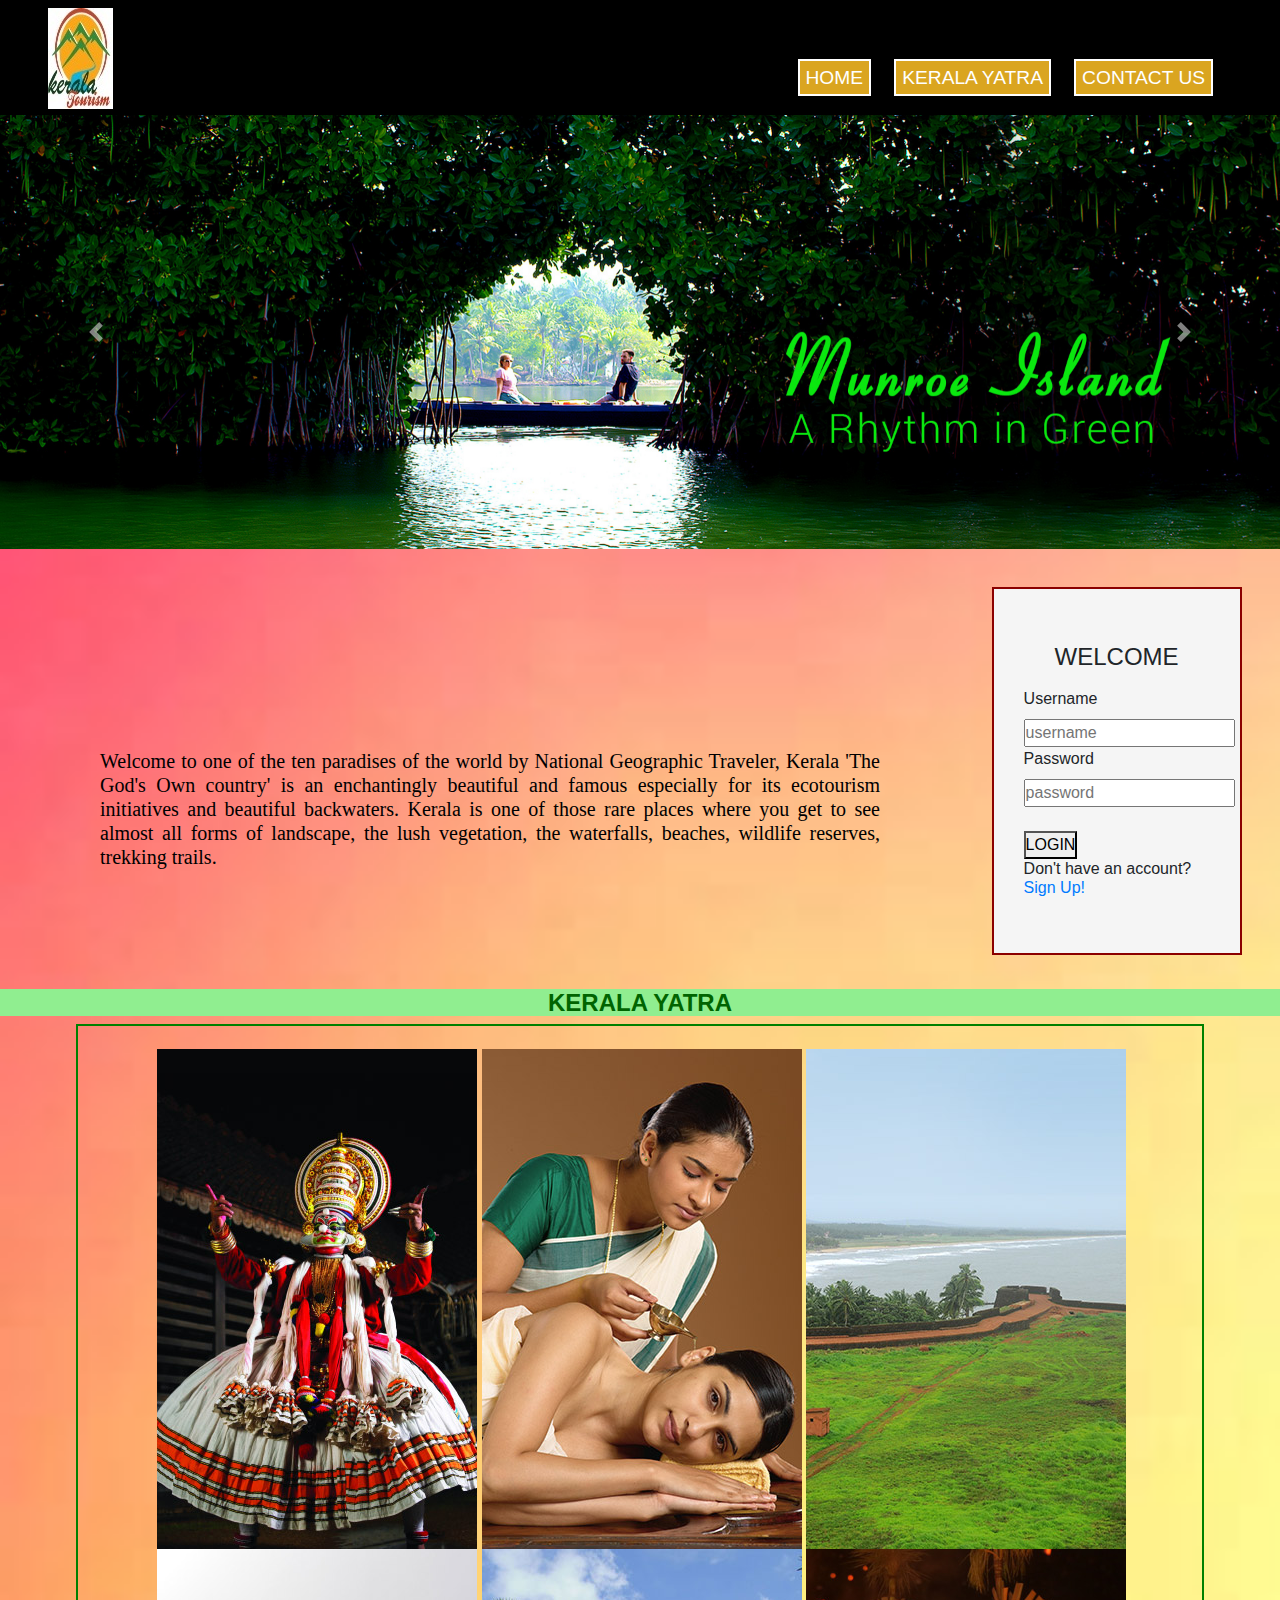
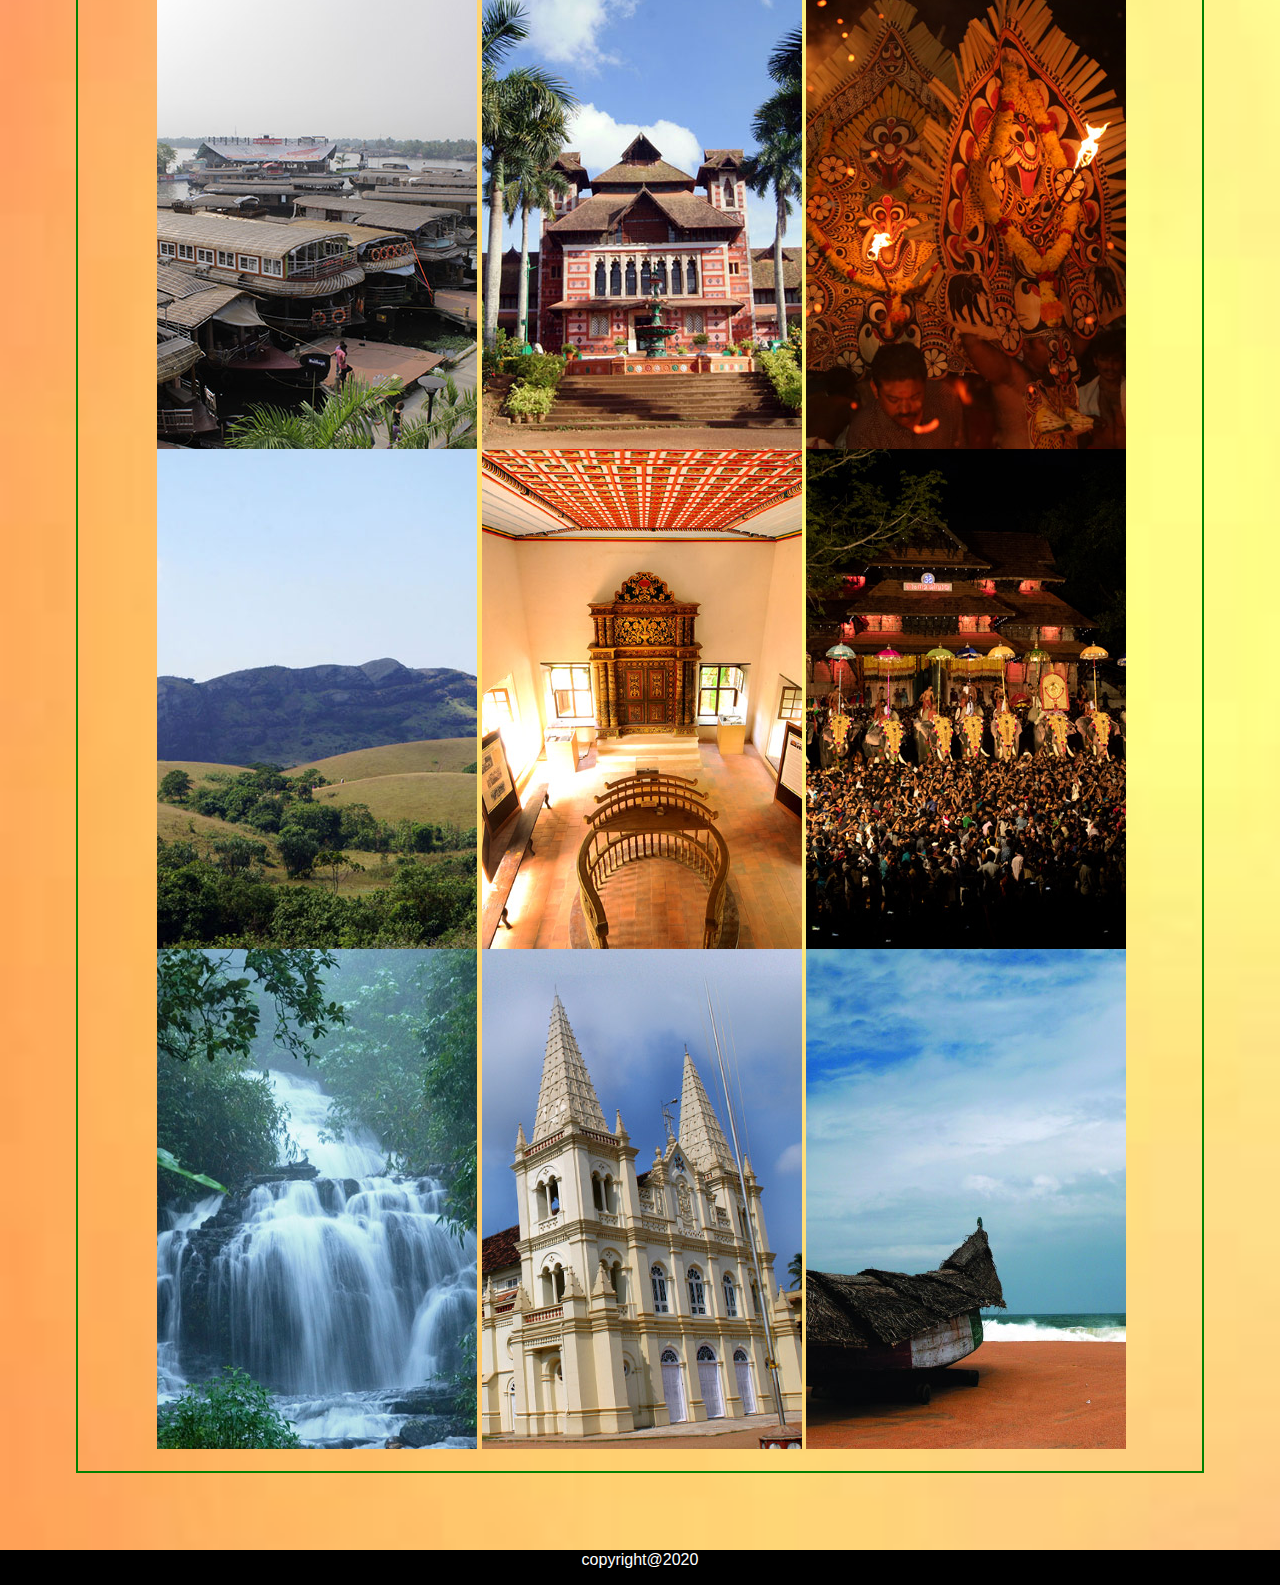
<file: index.html>
<!DOCTYPE html>
<html lang="en">
<head>
    <title>Welcome to Kerala Tourism</title>
    <link rel="stylesheet" href="style.css">
    <script src="https://code.jquery.com/jquery-3.4.1.slim.min.js" integrity="sha384-J6qa4849blE2+poT4WnyKhv5vZF5SrPo0iEjwBvKU7imGFAV0wwj1yYfoRSJoZ+n" crossorigin="anonymous"></script>
    <script src="https://cdn.jsdelivr.net/npm/popper.js@1.16.0/dist/umd/popper.min.js" integrity="sha384-Q6E9RHvbIyZFJoft+2mJbHaEWldlvI9IOYy5n3zV9zzTtmI3UksdQRVvoxMfooAo" crossorigin="anonymous"></script>
    <link rel="stylesheet" href="https://stackpath.bootstrapcdn.com/bootstrap/4.4.1/css/bootstrap.min.css" integrity="sha384-Vkoo8x4CGsO3+Hhxv8T/Q5PaXtkKtu6ug5TOeNV6gBiFeWPGFN9MuhOf23Q9Ifjh" crossorigin="anonymous">
    <script src="https://stackpath.bootstrapcdn.com/bootstrap/4.4.1/js/bootstrap.min.js" integrity="sha384-wfSDF2E50Y2D1uUdj0O3uMBJnjuUD4Ih7YwaYd1iqfktj0Uod8GCExl3Og8ifwB6" crossorigin="anonymous"></script>
</head>
<body>
  <header>
        <img src="home cover/KT-Logo.jpg" alt="">
        <div class="headtag">
            <a href="#">HOME</a>
            <a href="#">KERALA YATRA</a>
            <a href="#">CONTACT US</a>
        </div>
  </header>
  <div id="carouselExampleControls" class="carousel slide" data-ride="carousel">
        <div class="carousel-inner">
          <div class="carousel-item active">
            <img src="home cover/1920x650-20202.jpg" class="d-block w-100" alt="...">
          </div>
          <div class="carousel-item">
            <img src="home cover/bekal-1920x650.jpg" class="d-block w-100" alt="...">
          </div>
          <div class="carousel-item">
            <img src="home cover/kakkathuruth-1920x650.jpg" class="d-block w-100" alt="...">
          </div>
        </div>
        <a class="carousel-control-prev" href="#carouselExampleControls" role="button" data-slide="prev">
          <span class="carousel-control-prev-icon" aria-hidden="true"></span>
          <span class="sr-only">Previous</span>
        </a>
        <a class="carousel-control-next" href="#carouselExampleControls" role="button" data-slide="next">
          <span class="carousel-control-next-icon" aria-hidden="true"></span>
          <span class="sr-only">Next</span>
        </a>
  </div>

  <body background="home cover/PC3.jpg">

<!-- home content and login page starts here -->
  <form action="about.html" onsubmit="return formvalidation1()">
    <div class="input1">
        <div class="loginpg">
        <br>
        <h4>WELCOME</h4>
        <label>Username</label>
        <br>
        <input type="text" placeholder="username" id="name" required>
        <br>
        <label>Password</label>
        <br>
        <input type="password" placeholder="password" id="psd" required>
        </div>
        <br>
        <div id="login">
        <button id="submit ">LOGIN</button>
        <br>
        </div>
        <h6>Don't have an account? <a href="page2.html">Sign Up!</a></h6>
    </div>
    </form>

    <script src="form.js"></script>
  </body>
<!-- Content starts here for home page -->
      <div class="para">
        <h5>Welcome to one of the ten paradises of the world by National Geographic Traveler, Kerala 'The God's Own country' is an enchantingly beautiful and famous especially for its ecotourism initiatives and beautiful backwaters. Kerala is one of those rare places where you get to see almost all forms of landscape, the lush vegetation, the waterfalls, beaches, wildlife reserves, trekking trails.</h5>
      </div>  

<!-- Content ends here for home page  --> 
<!-- home content and login page ends here -->

      <div class="subheading1">
        <h4>KERALA YATRA</h4>
      </div>
        <div class="container">
        <div class="row">
        <div class="kyimages"> 
            <img src="K.yatra/ARTS.jpg"alt="">
            <img src="K.yatra/AYURVEDA.jpg" alt="">
            <img src="K.yatra/FORTS.jpg" alt="">
            <img src="K.yatra/HOUSEBOATS LINED UP IN BACKWATERS.jpg" alt="">
            <img src="K.yatra/NAPIER MUSEUM.jpg" alt="">
            <img src="K.yatra/PADAYANI.jpg" alt="">
            <img src="K.yatra/PANORAMIC VIEW OF WAGAMON.jpg" alt="">
            <img src="K.yatra/MONUMENTS.jpg" alt="">
            <img src="K.yatra/POORAM.jpg" alt="">
            <img src="K.yatra/WATERFALLS.jpg" alt="">
            <img src="K.yatra/PILGRIM CENTRES.jpg" alt="">
            <img src="K.yatra/BEACH.jpg" alt="">
            <a href="#"></a>
        </div>
        </div>
        </div>
      
      <footer>
        <h3>copyright@2020</h3>
      </footer>  
</body>
</html>
</file>
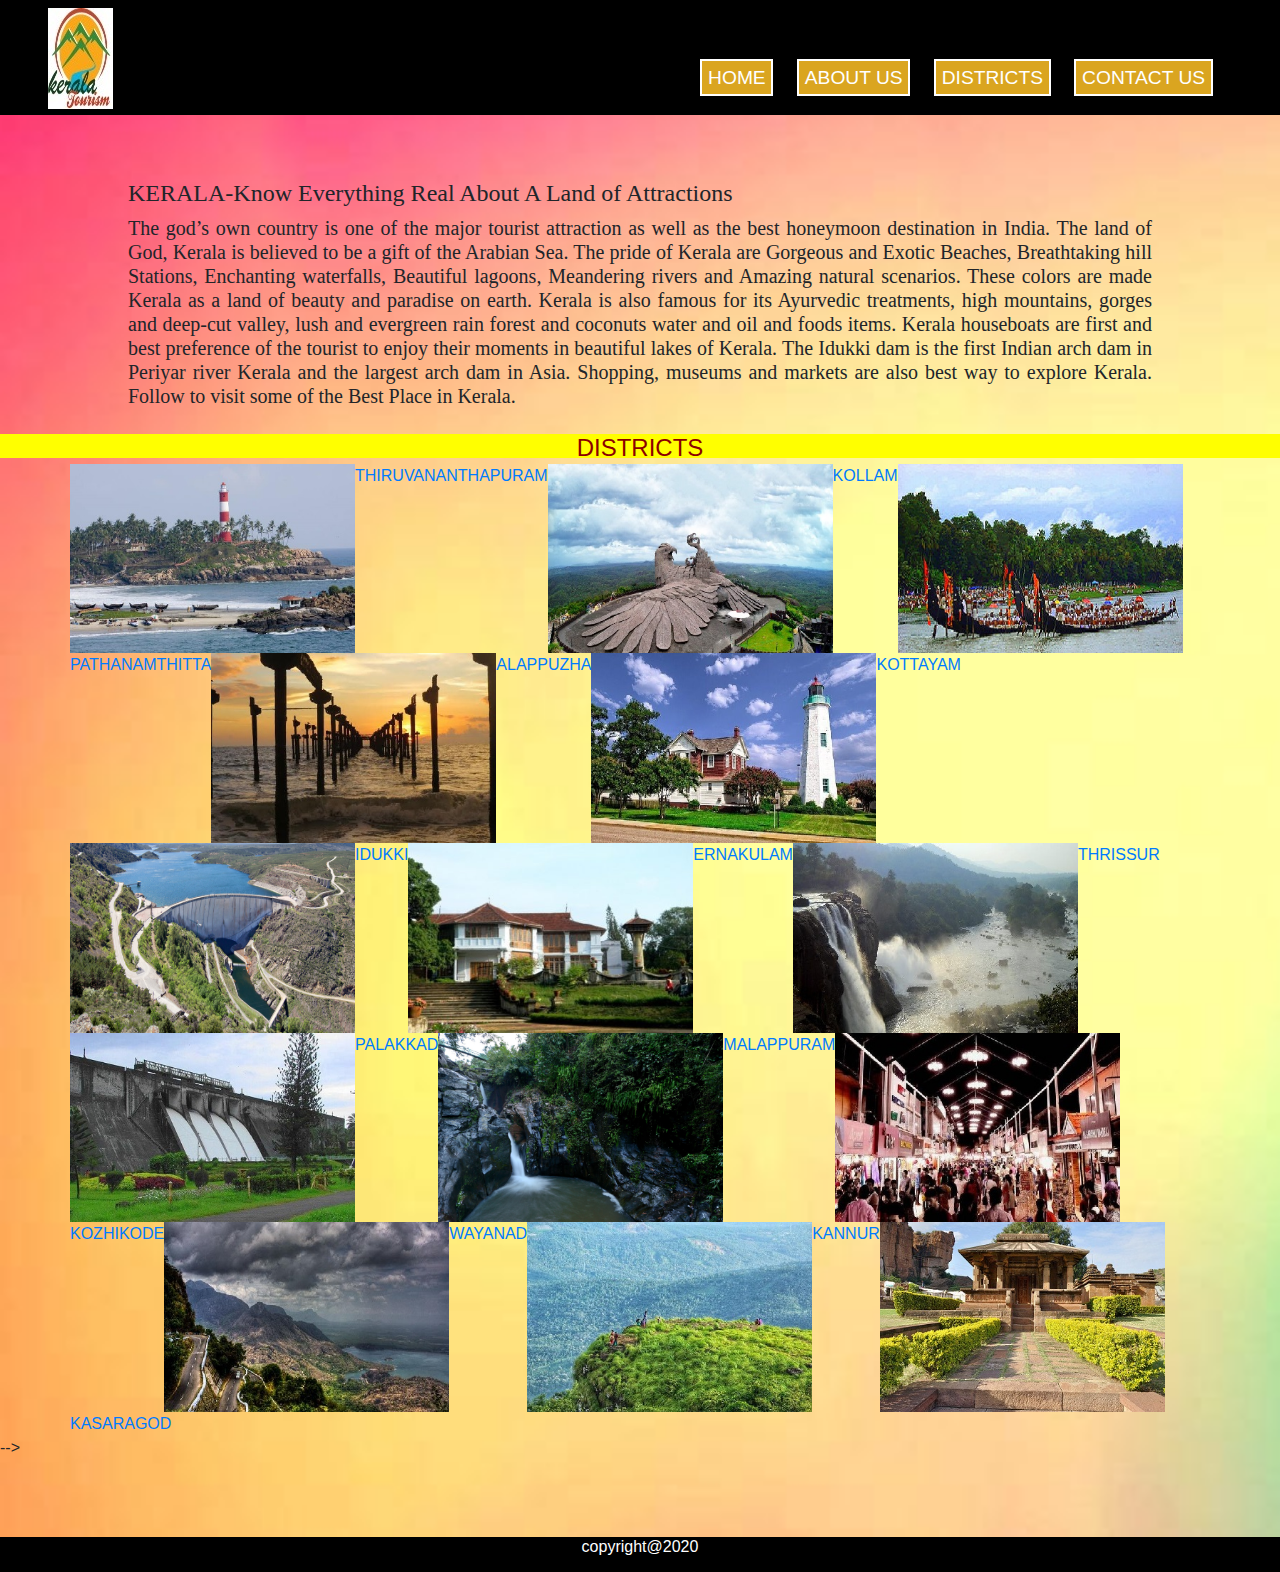
<file: about.html>
<!DOCTYPE html>
<html lang="en">
<head>
    <title>Welcome to Kerala Tourism</title>
    <link rel="stylesheet" href="style.css">
    <script src="https://code.jquery.com/jquery-3.4.1.slim.min.js" integrity="sha384-J6qa4849blE2+poT4WnyKhv5vZF5SrPo0iEjwBvKU7imGFAV0wwj1yYfoRSJoZ+n" crossorigin="anonymous"></script>
    <script src="https://cdn.jsdelivr.net/npm/popper.js@1.16.0/dist/umd/popper.min.js" integrity="sha384-Q6E9RHvbIyZFJoft+2mJbHaEWldlvI9IOYy5n3zV9zzTtmI3UksdQRVvoxMfooAo" crossorigin="anonymous"></script>
    <link rel="stylesheet" href="https://stackpath.bootstrapcdn.com/bootstrap/4.4.1/css/bootstrap.min.css" integrity="sha384-Vkoo8x4CGsO3+Hhxv8T/Q5PaXtkKtu6ug5TOeNV6gBiFeWPGFN9MuhOf23Q9Ifjh" crossorigin="anonymous">
    <script src="https://stackpath.bootstrapcdn.com/bootstrap/4.4.1/js/bootstrap.min.js" integrity="sha384-wfSDF2E50Y2D1uUdj0O3uMBJnjuUD4Ih7YwaYd1iqfktj0Uod8GCExl3Og8ifwB6" crossorigin="anonymous"></script>
</head>
<body background="home cover/PC3.jpg">
    <header>
        <img src="home cover/KT-Logo.jpg" alt="">
        <div class="headtag">
        <a href="index.html">HOME</a>  
        <a href="about.html">ABOUT US</a>
        <a href="about.html">DISTRICTS</a>
        <a href="index.html">CONTACT US</a>
        </div>
    </header>

    <div class="aboutus">
      <h4>KERALA-Know Everything Real About A Land of Attractions</h4>
      <h5>The god’s own country is one of the major tourist attraction as well as the best honeymoon destination in India. The land of God, Kerala is believed to be a gift of the Arabian Sea. The pride of Kerala are Gorgeous and Exotic Beaches, Breathtaking hill Stations, Enchanting waterfalls, Beautiful lagoons, Meandering rivers and Amazing natural scenarios. These colors are made Kerala as a land of beauty and paradise on earth. Kerala is also famous for its Ayurvedic treatments, high mountains, gorges and deep-cut valley, lush and evergreen rain forest and coconuts water and oil and foods items. Kerala houseboats are first and best preference of the tourist to enjoy their moments in beautiful lakes of Kerala. The Idukki dam is the first Indian arch dam in Periyar river Kerala and the largest arch dam in Asia. Shopping, museums and markets are also best way to explore Kerala. Follow to visit some of the Best Place in Kerala.</h5>
    </div>
                                                                                                 
    <!-- Distrtict -->
    <nav>
    <div class="districts">
    <h4>DISTRICTS</h4>
    </div>
    <div class="all dist">
      <div class="container">
      <div class="row">
          <img src="images/1.TVM/kovalam.jpg" alt="KT-Logo" width="25%" >
          <br>
          <a href="tvm.html">THIRUVANANTHAPURAM</a>
          <br>
          <img src="images/2.KL/jatayu-1.jpg" alt="KT-Logo" width="25%">
          <br>
          <a href="kollam.html">KOLLAM</a>
          <br>
          <img src="images/3.PT/ARANMULA BOAT RACE.jpg" alt="KT-Logo" width="25%">
          <br>
          <a href="pt.html">PATHANAMTHITTA</a>
          <br>
          <img src="images/4.AL/Alapuzha beach.jpeg" alt="KT-Logo" width="25%">
          <br>
          <a href="al.html">ALAPPUZHA</a>
          <br>
          <img src="images/5.KT/MONROE-LIGHTHOUSE.jpg" alt="KT-Logo" width="25%">
          <br>
          <a href="kt.html">KOTTAYAM</a>
          <br>
          <img src="images/6.IDK/Arch dam.jpg" alt="KT-Logo" width="25%">
          <br>
          <a href="idukki.html">IDUKKI</a>
          <br>
          <img src="images/7.ERS/mattancherry palace.jpg" alt="KT-Logo" width="25%">
          <br>
          <a href="er.html">ERNAKULAM</a>
          <br>
          <img src="images/8.TRS/athirapally-waterfall1.jpg" alt="KT-Logo" width="25%">
          <br>
          <a href="thr.html">THRISSUR</a>
          <br>
          <img src="images/9.PL/Malampuzha-Dam-palakkad.jpg" alt="KT-Logo" width="25%">
          <br>
          <a href="palakkad.html">PALAKKAD</a>
          <br>
          <img src="images/10.MLP/keralakundu waterfall.jpg" alt="KT-Logo" width="25%">
          <br>
          <a href="mlp.html">MALAPPURAM</a>
          <br>
          <img src="images/11.KZ/mittayi theruvu.jpg" alt="KT-Logo" width="25%">
          <br>
          <a href="kz.html">KOZHIKODE</a>
          <br>
          <img src="images/12.WA/ghat-view-point.jpg" alt="KT-Logo" width="25%">
          <br>
          <a href="wayanad.html">WAYANAD</a>
          <br>
          <img src="images/13.KN/Palakkayam thattu.jpg" alt="KT-Logo" width="25%">
          <br>
          <a href="kannur.html">KANNUR</a>
          <br>
          <img src="images/14.KS/Mallikarjuna temple.jpg" alt="KT-Logo" width="25%">
          <br>
          <a href="kasaragod.html">KASARAGOD</a>
        </div>
      </div>
      </div>  
    </div>  
    </nav>


    
    <!-- <div class="subheading1">
      <h4>DISTRICTS</h4>
    </div>
      <!-- <div class="container">
        <div class="row">
        <div class="col-md-18">
        <div class="districts">
          <img src="images/1.TVM/kovalam.jpg" alt="KT-Logo">
          <a href="page4.html">THIRUVANANTHAPURAM</a>
          <img src="images/2.KL/jatayu-1.jpg" alt="KT-Logo">
            
            <a href="#"></a>
          </div>
          </div>
        </div>
      </div> --> -->













    <footer>
        <h3>copyright@2020</h3>
    </footer>  
</body>
</html>
</file>
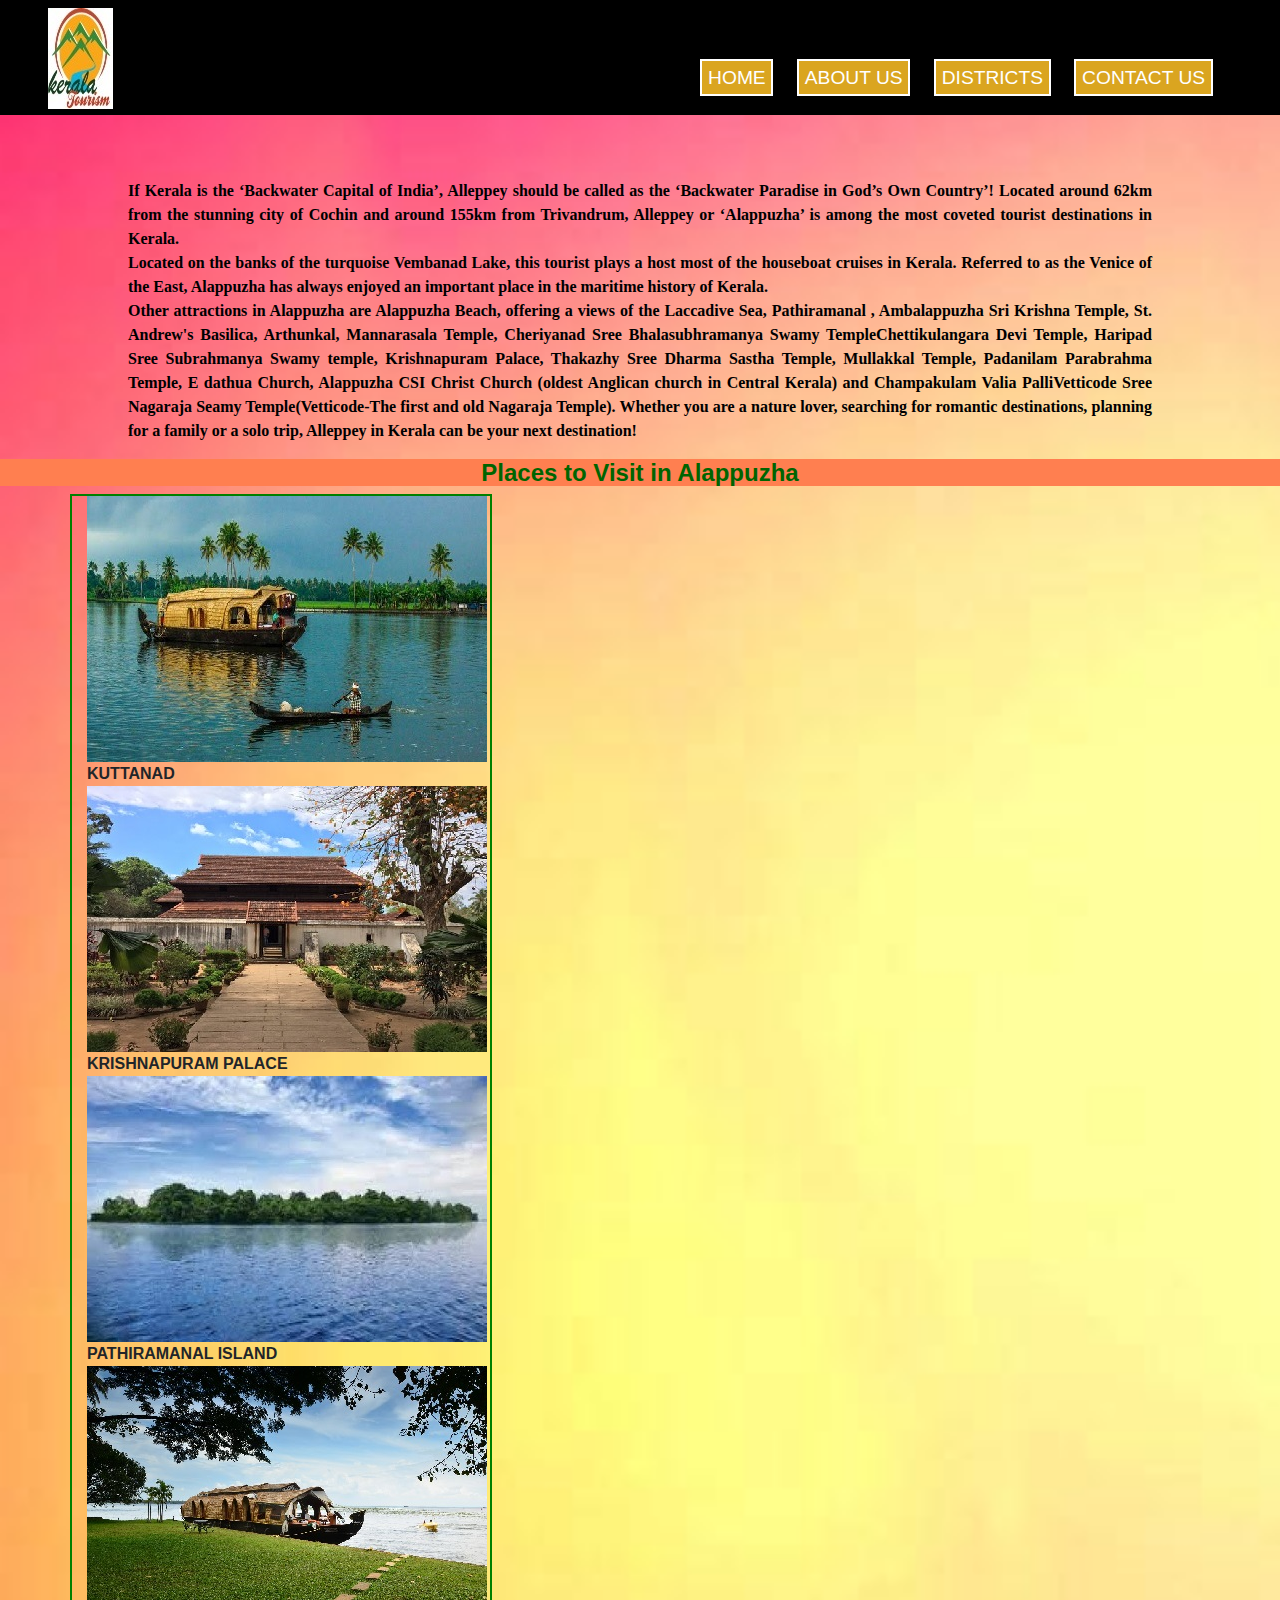
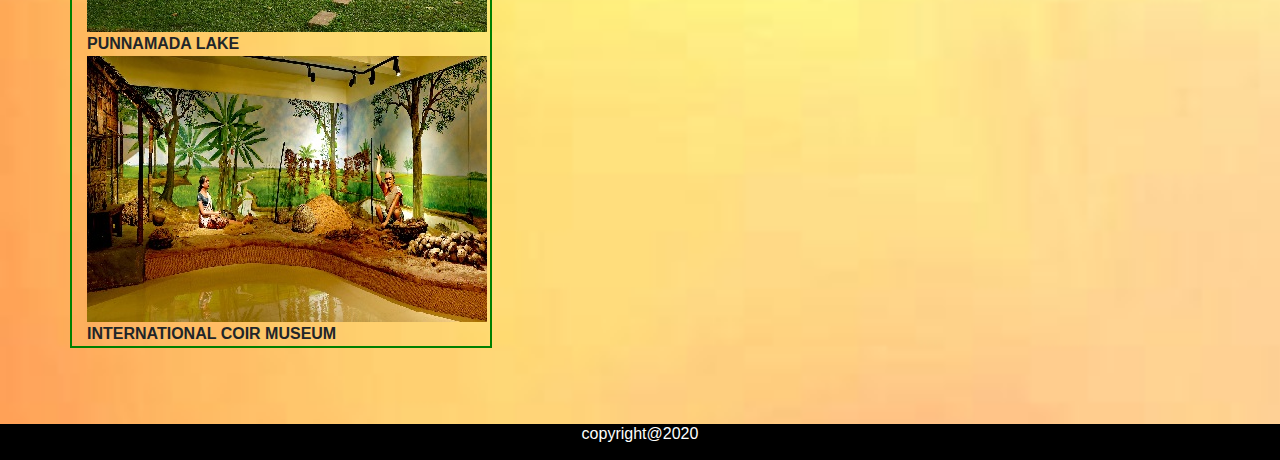
<file: al.html>
<!DOCTYPE html>
<html lang="en">
<head>
    <meta charset="UTF-8">
    <meta name="viewport" content="width=<!DOCTYPE html>
    <html lang="en">
    <head>
        <title>Welcome to Kerala Tourism</title>
        <link rel="stylesheet" href="style.css">
        <script src="https://code.jquery.com/jquery-3.4.1.slim.min.js" integrity="sha384-J6qa4849blE2+poT4WnyKhv5vZF5SrPo0iEjwBvKU7imGFAV0wwj1yYfoRSJoZ+n" crossorigin="anonymous"></script>
        <script src="https://cdn.jsdelivr.net/npm/popper.js@1.16.0/dist/umd/popper.min.js" integrity="sha384-Q6E9RHvbIyZFJoft+2mJbHaEWldlvI9IOYy5n3zV9zzTtmI3UksdQRVvoxMfooAo" crossorigin="anonymous"></script>
        <link rel="stylesheet" href="https://stackpath.bootstrapcdn.com/bootstrap/4.4.1/css/bootstrap.min.css" integrity="sha384-Vkoo8x4CGsO3+Hhxv8T/Q5PaXtkKtu6ug5TOeNV6gBiFeWPGFN9MuhOf23Q9Ifjh" crossorigin="anonymous">
        <script src="https://stackpath.bootstrapcdn.com/bootstrap/4.4.1/js/bootstrap.min.js" integrity="sha384-wfSDF2E50Y2D1uUdj0O3uMBJnjuUD4Ih7YwaYd1iqfktj0Uod8GCExl3Og8ifwB6" crossorigin="anonymous"></script>
    </head>
    <body background="home cover/PC3.jpg">
        <header>
            <img src="home cover/KT-Logo.jpg" alt="">
            <div class="headtag">
            <a href="index.html">HOME</a>  
            <a href="#">ABOUT US</a>
            <a href="about.html">DISTRICTS</a>
            <a href="index.html">CONTACT US</a>
            </div>
        </header>
        <div class="dist-content">
                <p>If Kerala is the ‘Backwater Capital of India’, Alleppey should be called as the ‘Backwater Paradise in God’s Own Country’!
                    Located around 62km from the stunning city of Cochin and around 155km from Trivandrum, Alleppey or ‘Alappuzha’ is among the most coveted tourist destinations in Kerala.
                    <br>
                    Located on the banks of the turquoise Vembanad Lake, this tourist plays a host most of the houseboat cruises in Kerala. 
                    Referred to as the Venice of the East, Alappuzha has always enjoyed an important place in the maritime history of Kerala.
                    <br>
                    Other attractions in Alappuzha are Alappuzha Beach, offering a views of the Laccadive Sea, Pathiramanal , Ambalappuzha Sri Krishna Temple, 
                    St. Andrew's Basilica, Arthunkal, Mannarasala Temple, Cheriyanad Sree Bhalasubhramanya Swamy TempleChettikulangara Devi Temple, Haripad Sree Subrahmanya Swamy temple, Krishnapuram Palace, Thakazhy Sree Dharma Sastha Temple, Mullakkal Temple, Padanilam Parabrahma Temple, E
                    dathua Church, Alappuzha CSI Christ Church (oldest Anglican church in Central Kerala) and Champakulam Valia PalliVetticode Sree Nagaraja Seamy Temple(Vetticode-The first and old Nagaraja Temple).
                    Whether you are a nature lover, searching for romantic destinations, planning for a family or a solo trip, Alleppey in Kerala can be your next destination!
                </p>
        </div>
        <div class="subheading2">
          <h4>Places to Visit in Alappuzha</h4>
        </div>
          <div class="container">
            <div class="row">
            <div class="dist-img">
            <div class="col-md-12">
              <img src="images/4.AL/Kuttanad.jpeg" alt="KT-Logo">
              <figcaption>KUTTANAD</figcaption>
              <img src="images/4.AL/krishnapuram-palace.jpg" alt="KT-Logo">
              <figcaption>KRISHNAPURAM PALACE</figcaption>
              <img src="images/4.AL/Pathiramanal island.jpeg" alt="KT-Logo">
              <figcaption>PATHIRAMANAL ISLAND</figcaption>
              <img src="images/4.AL/punnamada-lake.jpg" alt="KT-Logo">
              <figcaption>PUNNAMADA LAKE</figcaption>
              <img src="images/4.AL/intrntl coir museum.jpg" alt="KT-Logo">
              <figcaption>INTERNATIONAL COIR MUSEUM</figcaption>
              <a href="#"></a>
            </div>
            </div>
            </div>
          </div>
        <footer>
            <h3>copyright@2020</h3>
        </footer>  
    
</body>
</html>
</file>
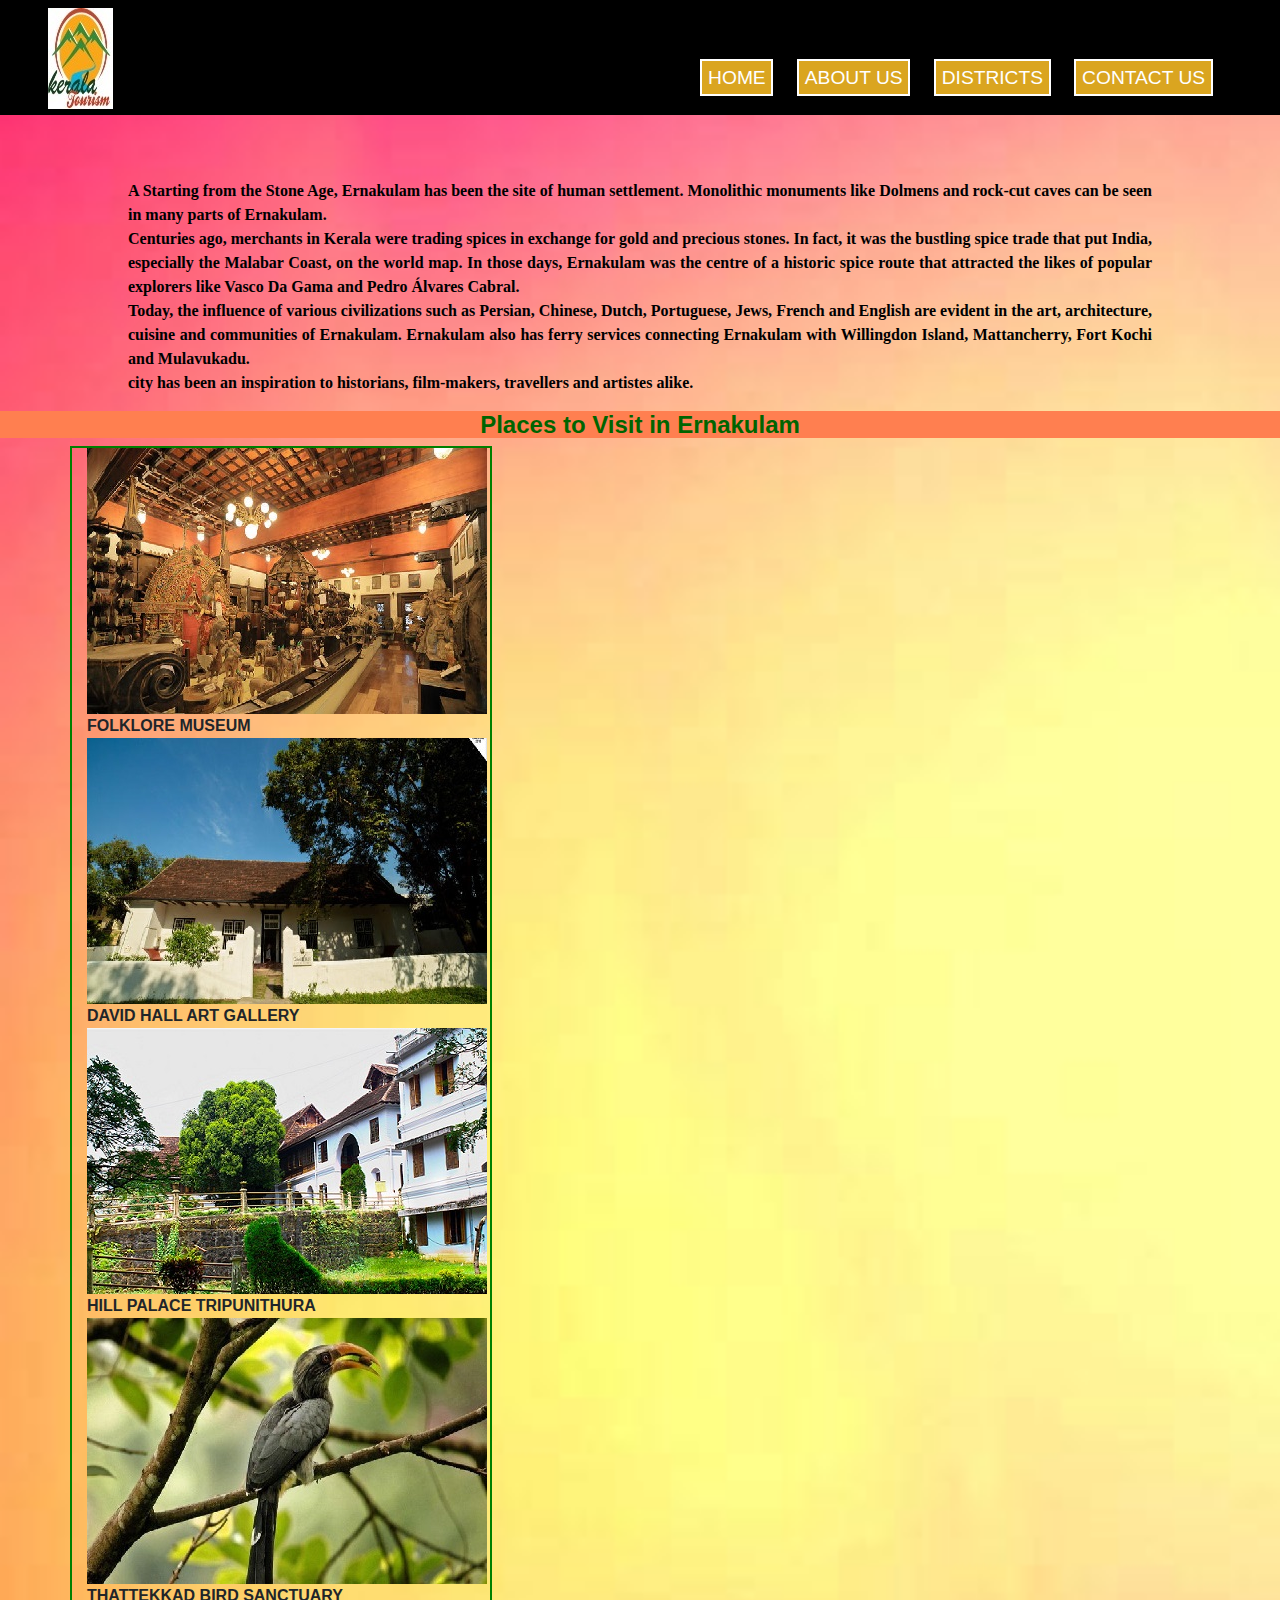
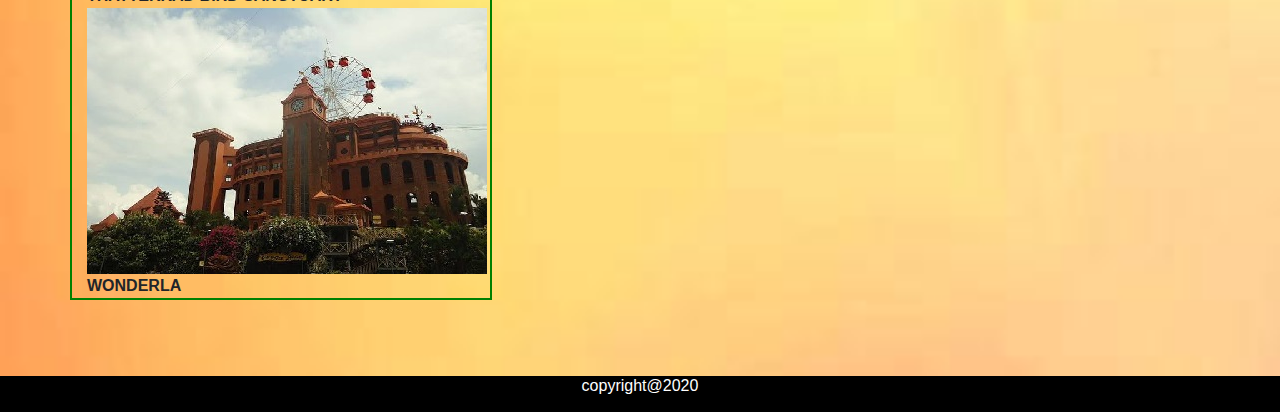
<file: er.html>
<!DOCTYPE html>
<html lang="en">
<head>
    <meta charset="UTF-8">
    <meta name="viewport" content="width=<!DOCTYPE html>
    <html lang="en">
    <head>
        <title>Welcome to Kerala Tourism</title>
        <link rel="stylesheet" href="style.css">
        <script src="https://code.jquery.com/jquery-3.4.1.slim.min.js" integrity="sha384-J6qa4849blE2+poT4WnyKhv5vZF5SrPo0iEjwBvKU7imGFAV0wwj1yYfoRSJoZ+n" crossorigin="anonymous"></script>
        <script src="https://cdn.jsdelivr.net/npm/popper.js@1.16.0/dist/umd/popper.min.js" integrity="sha384-Q6E9RHvbIyZFJoft+2mJbHaEWldlvI9IOYy5n3zV9zzTtmI3UksdQRVvoxMfooAo" crossorigin="anonymous"></script>
        <link rel="stylesheet" href="https://stackpath.bootstrapcdn.com/bootstrap/4.4.1/css/bootstrap.min.css" integrity="sha384-Vkoo8x4CGsO3+Hhxv8T/Q5PaXtkKtu6ug5TOeNV6gBiFeWPGFN9MuhOf23Q9Ifjh" crossorigin="anonymous">
        <script src="https://stackpath.bootstrapcdn.com/bootstrap/4.4.1/js/bootstrap.min.js" integrity="sha384-wfSDF2E50Y2D1uUdj0O3uMBJnjuUD4Ih7YwaYd1iqfktj0Uod8GCExl3Og8ifwB6" crossorigin="anonymous"></script>
    </head>
    <body background="home cover/PC3.jpg">
        <header>
            <img src="home cover/KT-Logo.jpg" alt="">
            <div class="headtag">
            <a href="index.html">HOME</a>  
            <a href="#">ABOUT US</a>
            <a href="about.html">DISTRICTS</a>
            <a href="index.html">CONTACT US</a>
            </div>
        </header>
        <div class="dist-content">
                <p>A Starting from the Stone Age, Ernakulam has been the site of human settlement. Monolithic monuments like Dolmens and rock-cut caves can be seen in many parts of Ernakulam.
                    <br>
                    Centuries ago, merchants in Kerala were trading spices in exchange for gold and precious stones. 
                    In fact, it was the bustling spice trade that put India, especially the Malabar Coast, on the world map. In those days, Ernakulam was the centre of a historic spice route that attracted the likes of popular explorers like Vasco Da Gama and Pedro Álvares Cabral.
                    <br>
                    Today, the influence of various civilizations such as Persian, Chinese, Dutch, Portuguese, Jews, French and English are evident in the art, architecture, cuisine and communities of Ernakulam.
                    Ernakulam also has ferry services connecting Ernakulam with Willingdon Island, Mattancherry, Fort Kochi and Mulavukadu.
                    <br>
                    city has been an inspiration to historians, film-makers, travellers and artistes alike.
                    
                </p>
        </div>
        <div class="subheading2">
          <h4>Places to Visit in Ernakulam</h4>
        </div>
          <div class="container">
            <div class="row">
            <div class="dist-img">
            <div class="col-md-12">
              <img src="images/7.ERS/folklore museum.jpg" alt="KT-Logo">
              <figcaption>FOLKLORE MUSEUM</figcaption>
              <img src="images/7.ERS/David-Hall-Art-Gallery (1).jpg" alt="KT-Logo">
              <figcaption>DAVID HALL ART GALLERY</figcaption>
              <img src="images/7.ERS/hillpalactripunithura.jpg" alt="KT-Logo">
              <figcaption>HILL PALACE TRIPUNITHURA</figcaption>
              <img src="images/7.ERS/thattekkad bird sanctuary.jpg" alt="KT-Logo">
              <figcaption>THATTEKKAD BIRD SANCTUARY</figcaption>
              <img src="images/7.ERS/Wonderla.jpeg" alt="KT-Logo">
              <figcaption>WONDERLA</figcaption>
              <a href="#"></a>
            </div>
            </div>
            </div>
          </div>
        <footer>
            <h3>copyright@2020</h3>
        </footer>  
    
</body>
</html>
</file>
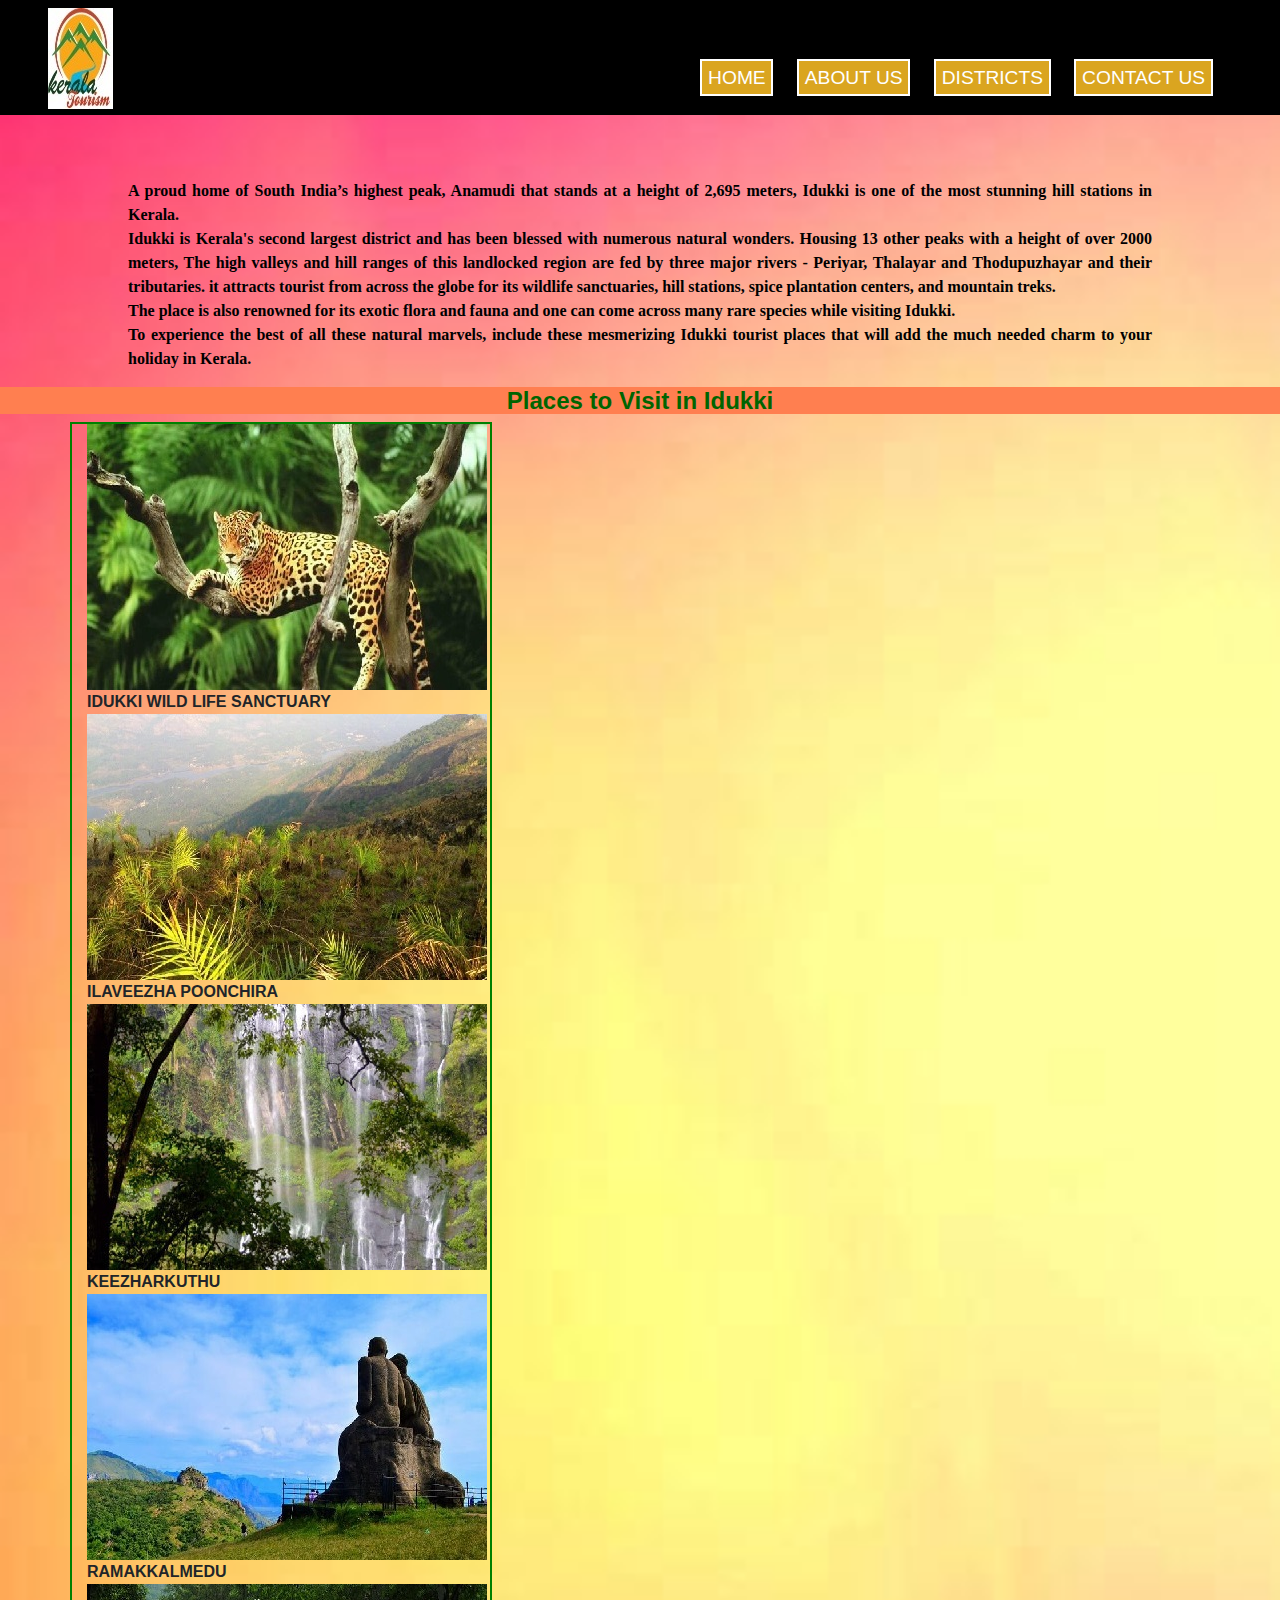
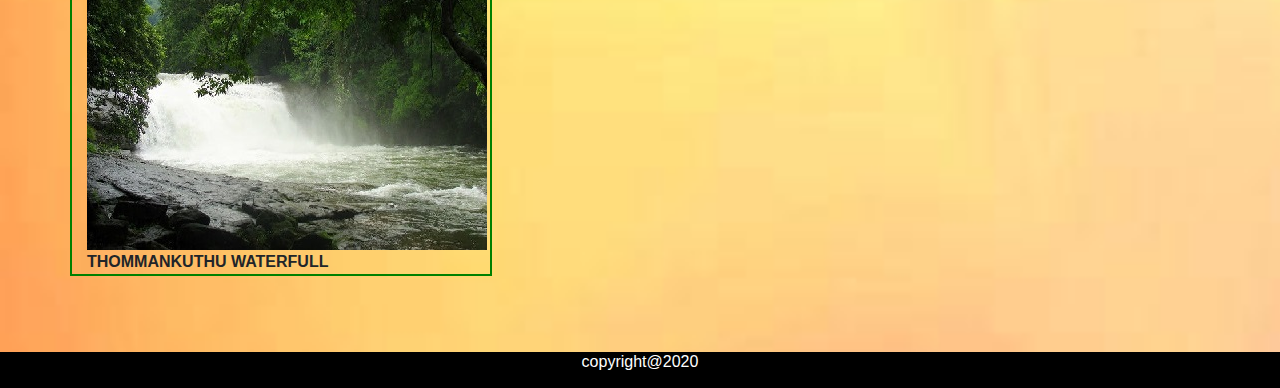
<file: idukki.html>
<!DOCTYPE html>
<html lang="en">
<head>
    <meta charset="UTF-8">
    <meta name="viewport" content="width=<!DOCTYPE html>
    <html lang="en">
    <head>
        <title>Welcome to Kerala Tourism</title>
        <link rel="stylesheet" href="style.css">
        <script src="https://code.jquery.com/jquery-3.4.1.slim.min.js" integrity="sha384-J6qa4849blE2+poT4WnyKhv5vZF5SrPo0iEjwBvKU7imGFAV0wwj1yYfoRSJoZ+n" crossorigin="anonymous"></script>
        <script src="https://cdn.jsdelivr.net/npm/popper.js@1.16.0/dist/umd/popper.min.js" integrity="sha384-Q6E9RHvbIyZFJoft+2mJbHaEWldlvI9IOYy5n3zV9zzTtmI3UksdQRVvoxMfooAo" crossorigin="anonymous"></script>
        <link rel="stylesheet" href="https://stackpath.bootstrapcdn.com/bootstrap/4.4.1/css/bootstrap.min.css" integrity="sha384-Vkoo8x4CGsO3+Hhxv8T/Q5PaXtkKtu6ug5TOeNV6gBiFeWPGFN9MuhOf23Q9Ifjh" crossorigin="anonymous">
        <script src="https://stackpath.bootstrapcdn.com/bootstrap/4.4.1/js/bootstrap.min.js" integrity="sha384-wfSDF2E50Y2D1uUdj0O3uMBJnjuUD4Ih7YwaYd1iqfktj0Uod8GCExl3Og8ifwB6" crossorigin="anonymous"></script>
    </head>
    <body background="home cover/PC3.jpg">
        <header>
            <img src="home cover/KT-Logo.jpg" alt="">
            <div class="headtag">
            <a href="index.html">HOME</a>  
            <a href="#">ABOUT US</a>
            <a href="about.html">DISTRICTS</a>
            <a href="index.html">CONTACT US</a>
            </div>
        </header>
        <div class="dist-content">
                <p>A proud home of South India’s highest peak, Anamudi that stands at a height of 2,695 meters, Idukki is one of the most stunning hill stations in Kerala.
                    <br>
                    Idukki is Kerala's second largest district and has been blessed with numerous natural wonders. Housing 13 other peaks with a height of over 2000 meters, The high valleys and hill ranges of this landlocked region are fed by three major rivers - Periyar, Thalayar and Thodupuzhayar and their tributaries. 
                    it attracts tourist from across the globe for its wildlife sanctuaries, hill stations, spice plantation centers, 
                    and mountain treks.
                    <br>
                    The place is also renowned for its exotic flora and fauna and one can come across many rare species while visiting Idukki. 
                    <br>
                    To experience the best of all these natural marvels, include these mesmerizing Idukki tourist places that will add the much needed charm to your holiday in Kerala.
                </p>
        </div>
        <div class="subheading2">
          <h4>Places to Visit in Idukki</h4>
        </div>
          <div class="container">
            <div class="row">
            <div class="dist-img">
            <div class="col-md-12">
              <img src="images/6.IDK/idukki wild life sanctuary.jpg" alt="KT-Logo">
              <figcaption>IDUKKI WILD LIFE SANCTUARY</figcaption>
              <img src="images/6.IDK/ilaveezha poonchira.jpg" alt="KT-Logo">
              <figcaption>ILAVEEZHA POONCHIRA</figcaption>
              <img src="images/6.IDK/keezharkuthu falls.jpg" alt="KT-Logo">
              <figcaption>KEEZHARKUTHU</figcaption>
              <img src="images/6.IDK/ramakkalmedu.jpg" alt="KT-Logo">
              <figcaption>RAMAKKALMEDU</figcaption>
              <img src="images/6.IDK/thommankuthu waterfall.jpg" alt="KT-Logo">
              <figcaption>THOMMANKUTHU WATERFULL</figcaption>
              <a href="#"></a>
            </div>
            </div>
            </div>
          </div>
        <footer>
            <h3>copyright@2020</h3>
        </footer>  
    
</body>
</html>
</file>
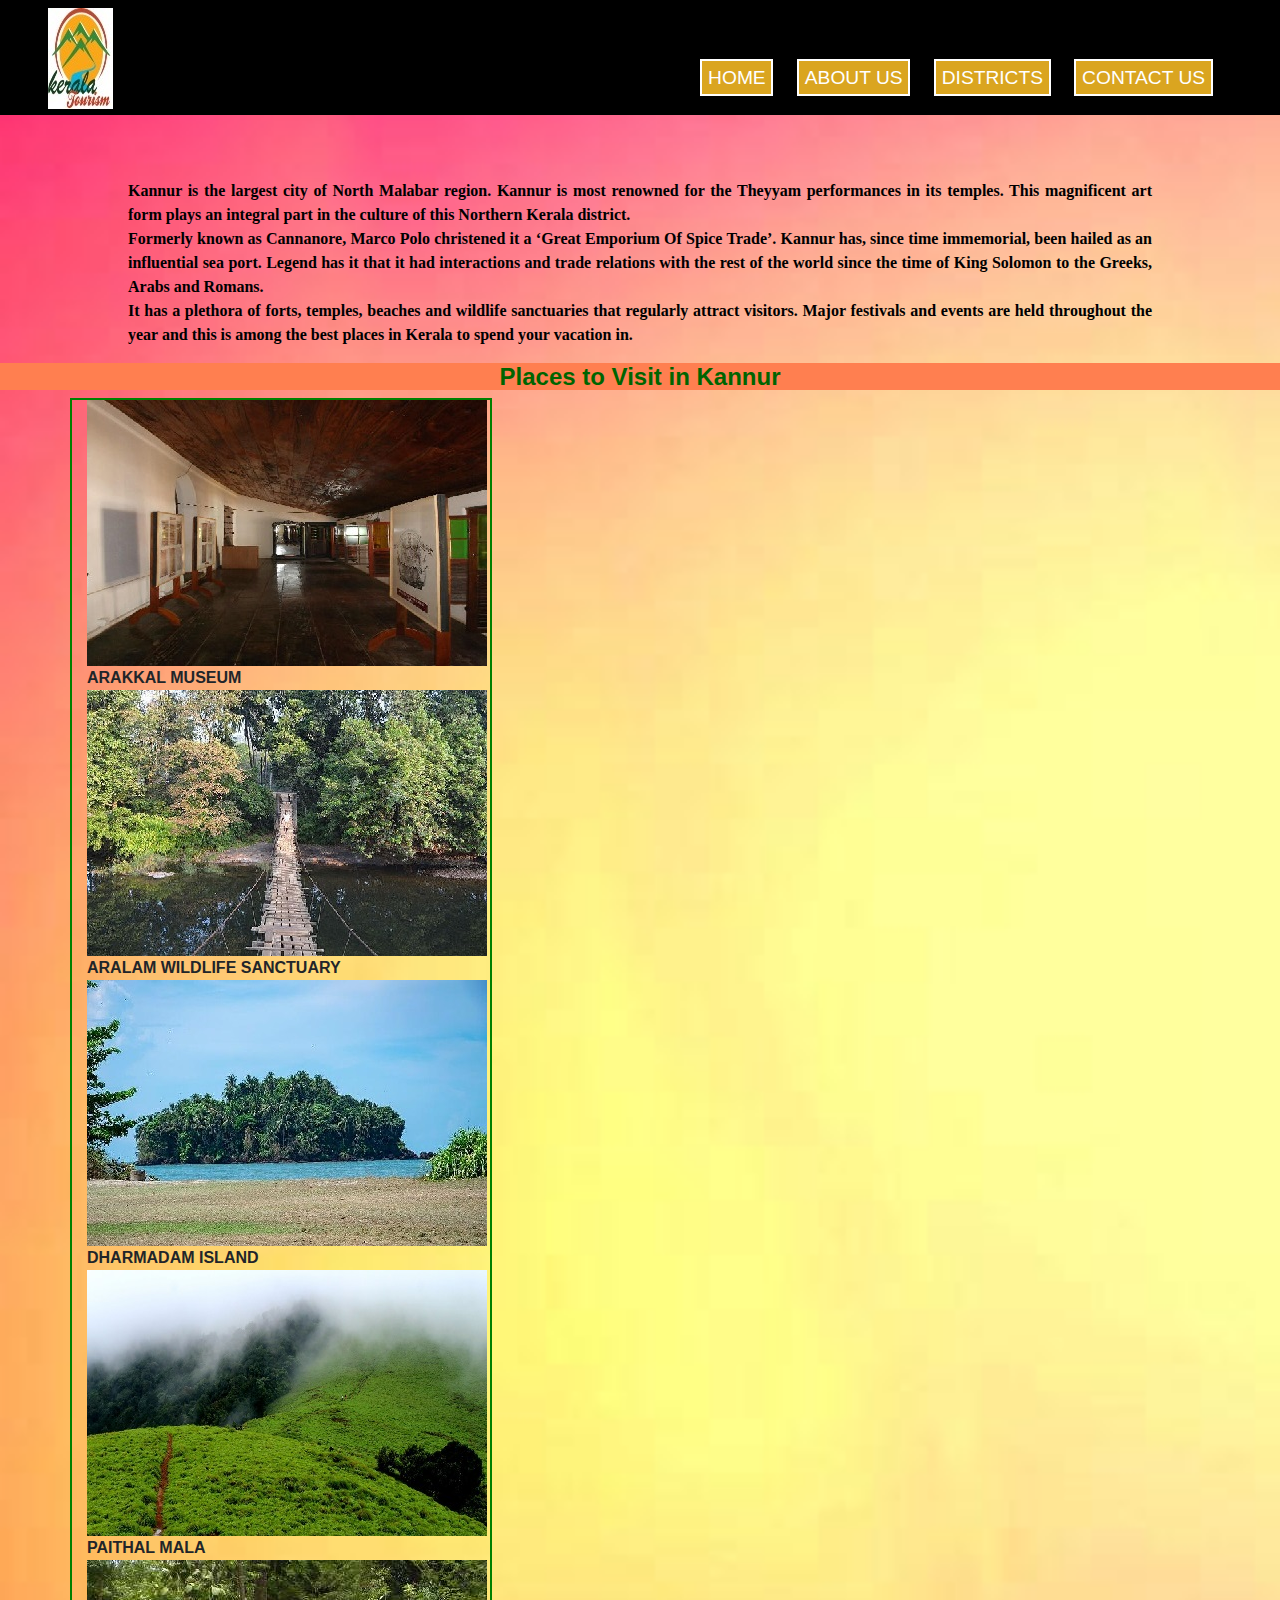
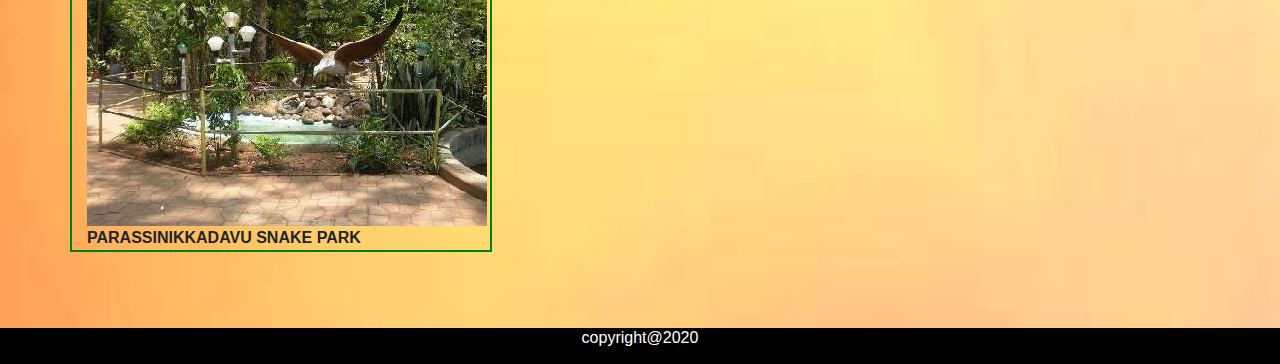
<file: kannur.html>
<!DOCTYPE html>
<html lang="en">
<head>
    <meta charset="UTF-8">
    <meta name="viewport" content="width=<!DOCTYPE html>
    <html lang="en">
    <head>
        <title>Welcome to Kerala Tourism</title>
        <link rel="stylesheet" href="style.css">
        <script src="https://code.jquery.com/jquery-3.4.1.slim.min.js" integrity="sha384-J6qa4849blE2+poT4WnyKhv5vZF5SrPo0iEjwBvKU7imGFAV0wwj1yYfoRSJoZ+n" crossorigin="anonymous"></script>
        <script src="https://cdn.jsdelivr.net/npm/popper.js@1.16.0/dist/umd/popper.min.js" integrity="sha384-Q6E9RHvbIyZFJoft+2mJbHaEWldlvI9IOYy5n3zV9zzTtmI3UksdQRVvoxMfooAo" crossorigin="anonymous"></script>
        <link rel="stylesheet" href="https://stackpath.bootstrapcdn.com/bootstrap/4.4.1/css/bootstrap.min.css" integrity="sha384-Vkoo8x4CGsO3+Hhxv8T/Q5PaXtkKtu6ug5TOeNV6gBiFeWPGFN9MuhOf23Q9Ifjh" crossorigin="anonymous">
        <script src="https://stackpath.bootstrapcdn.com/bootstrap/4.4.1/js/bootstrap.min.js" integrity="sha384-wfSDF2E50Y2D1uUdj0O3uMBJnjuUD4Ih7YwaYd1iqfktj0Uod8GCExl3Og8ifwB6" crossorigin="anonymous"></script>
    </head>
    <body background="home cover/PC3.jpg">
        <header>
            <img src="home cover/KT-Logo.jpg" alt="">
            <div class="headtag">
            <a href="index.html">HOME</a>  
            <a href="#">ABOUT US</a>
            <a href="about.html">DISTRICTS</a>
            <a href="index.html">CONTACT US</a>
            </div>
        </header>
        <div class="dist-content">
           <p>
            Kannur is the largest city of North Malabar region.
            Kannur is most renowned for the Theyyam performances in its temples. This magnificent art form plays an integral part in the culture of this Northern Kerala district.
            <br>
            Formerly known as Cannanore, Marco Polo christened it a ‘Great Emporium Of Spice Trade’. Kannur has, since time immemorial, been hailed as an influential sea port. 
            Legend has it that it had interactions and trade relations with the rest of the world since the time of King Solomon to the Greeks, Arabs and Romans. 
            <br>
            It has a plethora of forts, temples, beaches and wildlife sanctuaries that regularly attract visitors.
            Major festivals and events are held throughout the year and this is among the best places in Kerala to spend your vacation in.            
           </p>
        </div>
        <div class="subheading2">
          <h4>Places to Visit in Kannur</h4>
        </div>
          <div class="container">
            <div class="row">
            <div class="dist-img">
            <div class="col-md-12">
              <img src="images/13.KN/Arakkal-Museum.jpeg" alt="KT-Logo">
              <figcaption>ARAKKAL MUSEUM</figcaption>
              <img src="images/13.KN/Aralam-Wildlife-Sanctuary.jpg" alt="KT-Logo">
              <figcaption>ARALAM WILDLIFE SANCTUARY</figcaption>
              <img src="images/13.KN/Dharmadam-Island.jpg" alt="KT-Logo">
              <figcaption>DHARMADAM ISLAND</figcaption>
              <img src="images/13.KN/paithalmala.jpg" alt="KT-Logo">
              <figcaption>PAITHAL MALA</figcaption>
              <img src="images/13.KN/Parassinikkadavu Snake Park.jpeg" alt="KT-Logo">
              <figcaption>PARASSINIKKADAVU SNAKE PARK</figcaption>
              <a href="#"></a>
            </div>
            </div>
            </div>
          </div>
        <footer>
            <h3>copyright@2020</h3>
        </footer>  
    
</body>
</html>
</file>
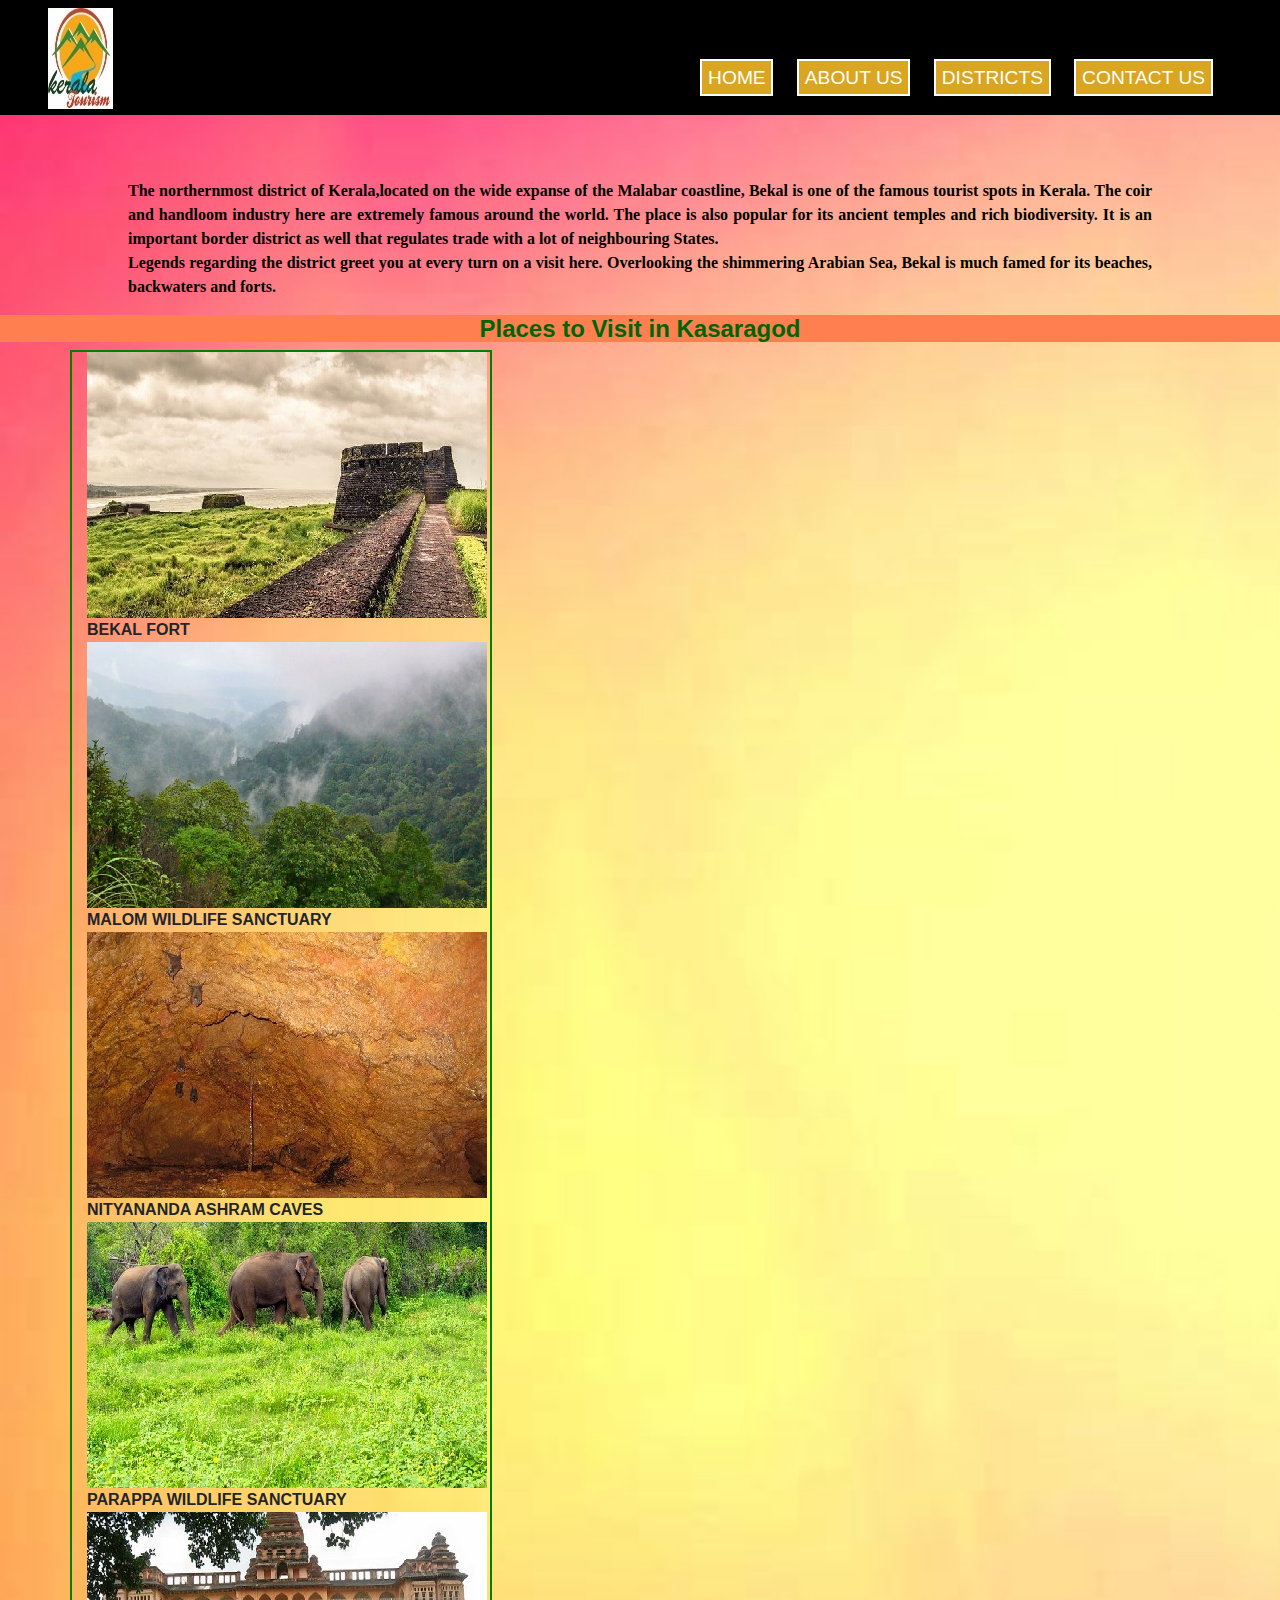
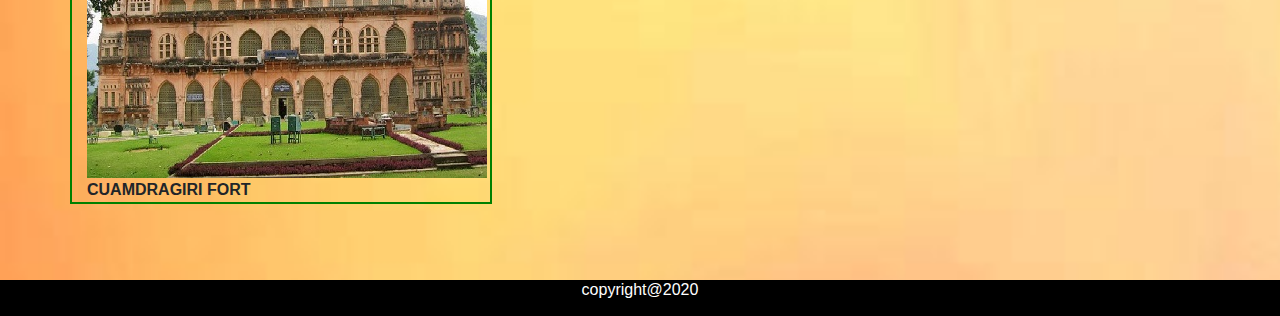
<file: kasaragod.html>
<!DOCTYPE html>
<html lang="en">
<head>
    <meta charset="UTF-8">
    <meta name="viewport" content="width=<!DOCTYPE html>
    <html lang="en">
    <head>
        <title>Welcome to Kerala Tourism</title>
        <link rel="stylesheet" href="style.css">
        <script src="https://code.jquery.com/jquery-3.4.1.slim.min.js" integrity="sha384-J6qa4849blE2+poT4WnyKhv5vZF5SrPo0iEjwBvKU7imGFAV0wwj1yYfoRSJoZ+n" crossorigin="anonymous"></script>
        <script src="https://cdn.jsdelivr.net/npm/popper.js@1.16.0/dist/umd/popper.min.js" integrity="sha384-Q6E9RHvbIyZFJoft+2mJbHaEWldlvI9IOYy5n3zV9zzTtmI3UksdQRVvoxMfooAo" crossorigin="anonymous"></script>
        <link rel="stylesheet" href="https://stackpath.bootstrapcdn.com/bootstrap/4.4.1/css/bootstrap.min.css" integrity="sha384-Vkoo8x4CGsO3+Hhxv8T/Q5PaXtkKtu6ug5TOeNV6gBiFeWPGFN9MuhOf23Q9Ifjh" crossorigin="anonymous">
        <script src="https://stackpath.bootstrapcdn.com/bootstrap/4.4.1/js/bootstrap.min.js" integrity="sha384-wfSDF2E50Y2D1uUdj0O3uMBJnjuUD4Ih7YwaYd1iqfktj0Uod8GCExl3Og8ifwB6" crossorigin="anonymous"></script>
    </head>
    <body background="home cover/PC3.jpg">
        <header>
            <img src="home cover/KT-Logo.jpg" alt="">
            <div class="headtag">
            <a href="index.html">HOME</a>  
            <a href="#">ABOUT US</a>
            <a href="about.html">DISTRICTS</a>
            <a href="index.html">CONTACT US</a>
            </div>
        </header>
        <div class="dist-content">
           <P>              
            The northernmost district of Kerala,located on the wide expanse of the Malabar coastline, Bekal is one of the famous tourist spots in Kerala.
            The coir and handloom industry here are extremely famous around the world. The place is also popular for its ancient temples and rich biodiversity. 
            It is an important border district as well that regulates trade with a lot of neighbouring States. 
            <br>
            Legends regarding the district greet you at every turn on a visit here. 
            Overlooking the shimmering Arabian Sea, Bekal is much famed for its beaches, backwaters and forts. 

           </P>
        </div>
        <div class="subheading2">
          <h4>Places to Visit in Kasaragod</h4>
        </div>
          <div class="container">
            <div class="row">
            <div class="dist-img">
            <div class="col-md-12">
              <img src="images/14.KS/bekal fort.jpg" alt="KT-Logo">
              <figcaption>BEKAL FORT</figcaption>
              <img src="images/14.KS/Malom wildlife sanctuary.jpg" alt="KT-Logo">
              <figcaption>MALOM WILDLIFE SANCTUARY</figcaption>
              <img src="images/14.KS/Nityananda ashram caves.jpg" alt="KT-Logo">
              <figcaption>NITYANANDA ASHRAM CAVES</figcaption>
              <img src="images/14.KS/Parappa wildlife sanctuary.jpg" alt="KT-Logo">
              <figcaption>PARAPPA WILDLIFE SANCTUARY</figcaption>
              <img src="images/14.KS/Cuamdragiri fort.jpg" alt="KT-Logo">
              <figcaption>CUAMDRAGIRI FORT</figcaption>
              <a href="#"></a>
            </div>
            </div>
            </div>
          </div>
        <footer>
            <h3>copyright@2020</h3>
        </footer>  
    
</body>
</html>
</file>
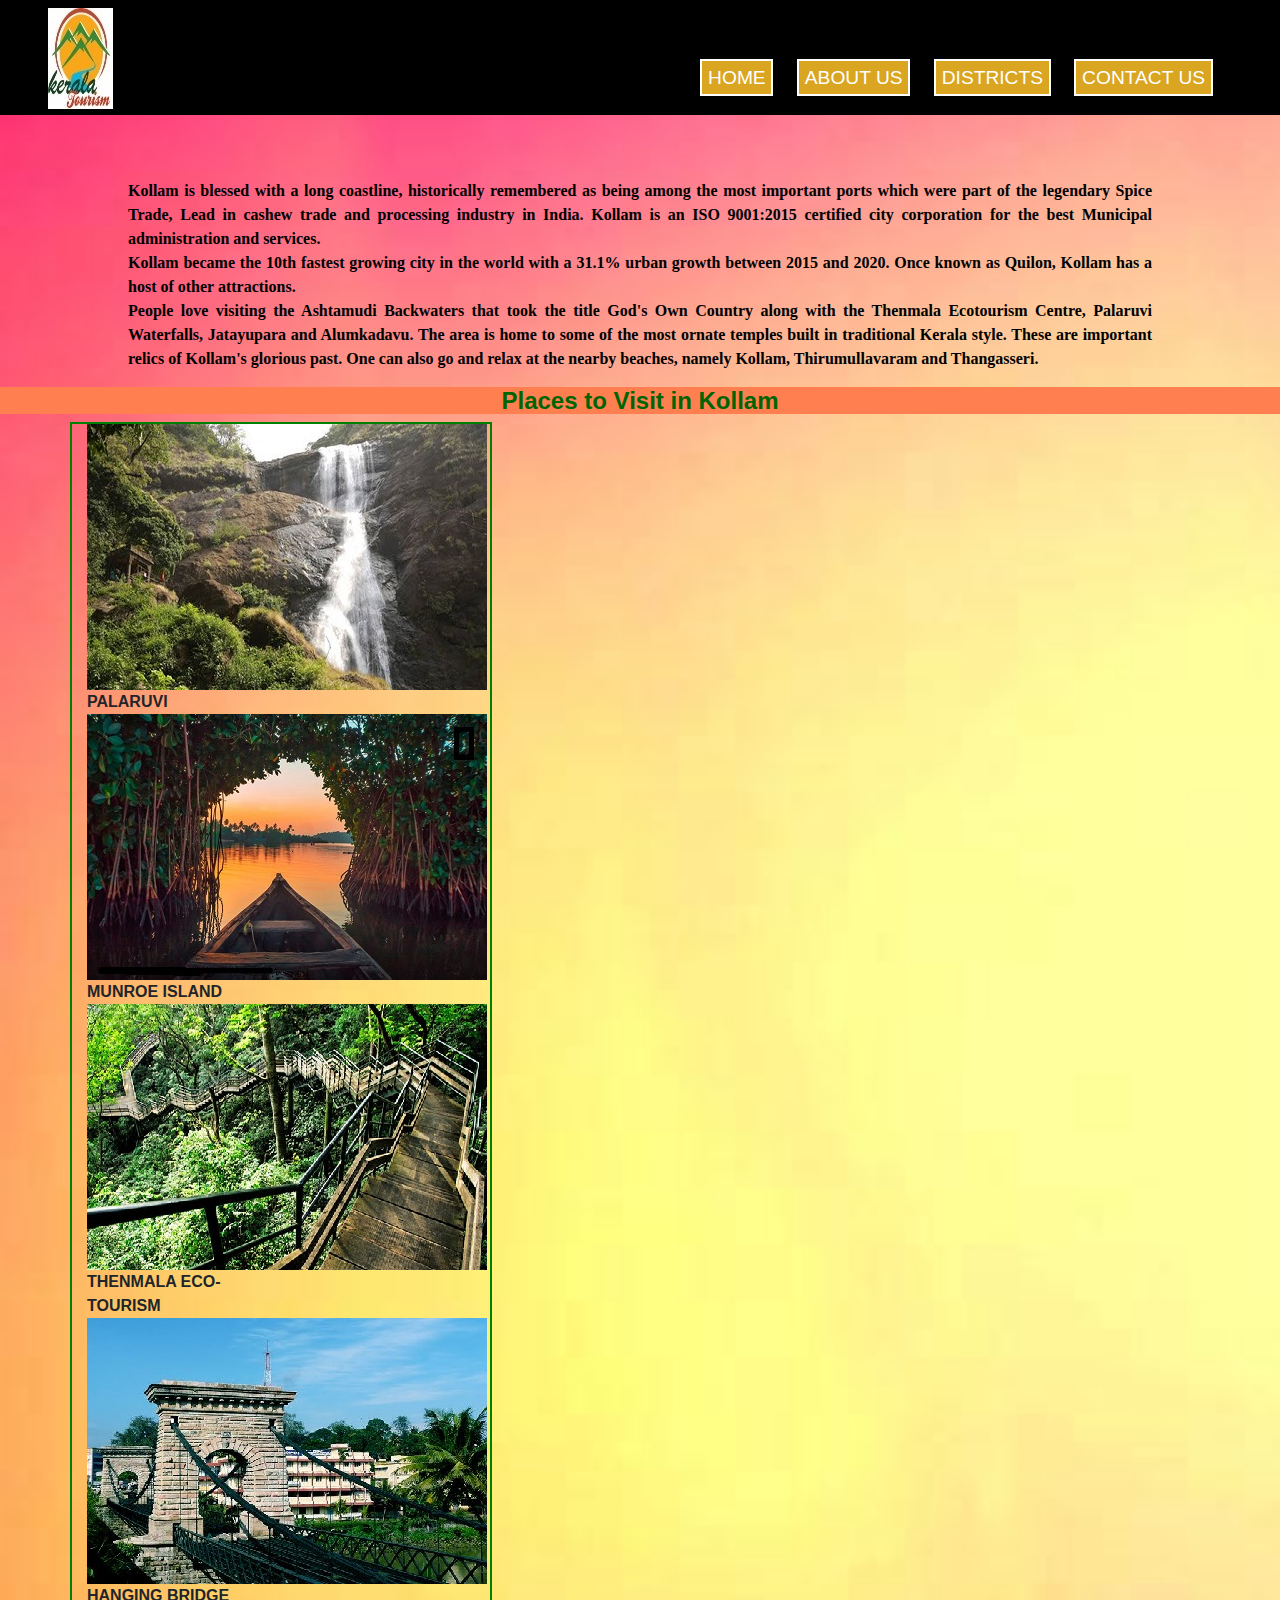
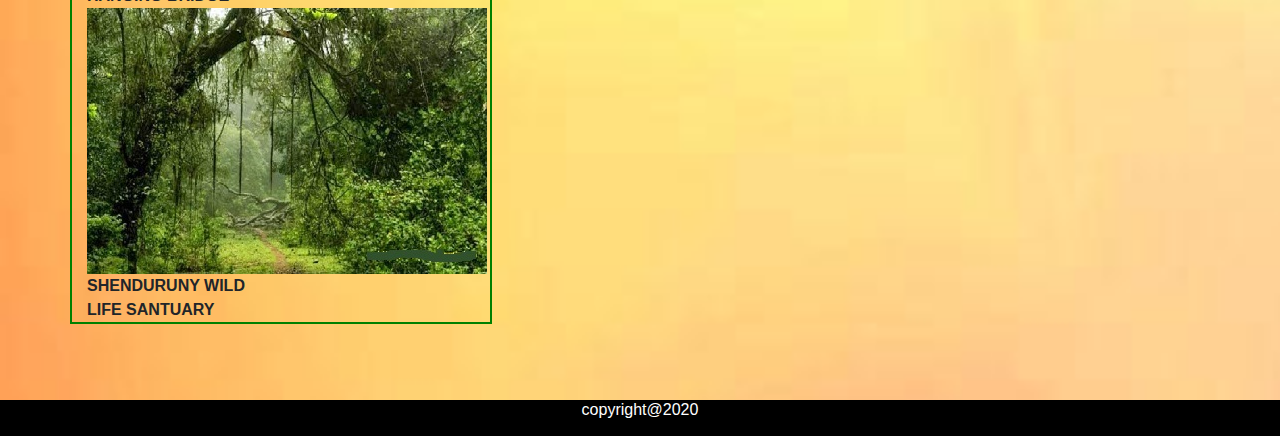
<file: kollam.html>
<!DOCTYPE html>
<html lang="en">
<head>
    <meta charset="UTF-8">
    <meta name="viewport" content="width=<!DOCTYPE html>
    <html lang="en">
    <head>
        <title>Welcome to Kerala Tourism</title>
        <link rel="stylesheet" href="style.css">
        <script src="https://code.jquery.com/jquery-3.4.1.slim.min.js" integrity="sha384-J6qa4849blE2+poT4WnyKhv5vZF5SrPo0iEjwBvKU7imGFAV0wwj1yYfoRSJoZ+n" crossorigin="anonymous"></script>
        <script src="https://cdn.jsdelivr.net/npm/popper.js@1.16.0/dist/umd/popper.min.js" integrity="sha384-Q6E9RHvbIyZFJoft+2mJbHaEWldlvI9IOYy5n3zV9zzTtmI3UksdQRVvoxMfooAo" crossorigin="anonymous"></script>
        <link rel="stylesheet" href="https://stackpath.bootstrapcdn.com/bootstrap/4.4.1/css/bootstrap.min.css" integrity="sha384-Vkoo8x4CGsO3+Hhxv8T/Q5PaXtkKtu6ug5TOeNV6gBiFeWPGFN9MuhOf23Q9Ifjh" crossorigin="anonymous">
        <script src="https://stackpath.bootstrapcdn.com/bootstrap/4.4.1/js/bootstrap.min.js" integrity="sha384-wfSDF2E50Y2D1uUdj0O3uMBJnjuUD4Ih7YwaYd1iqfktj0Uod8GCExl3Og8ifwB6" crossorigin="anonymous"></script>
    </head>
    <body background="home cover/PC3.jpg">
        <header>
            <img src="home cover/KT-Logo.jpg" alt="">
            <div class="headtag">
            <a href="index.html">HOME</a>  
            <a href="#">ABOUT US</a>
            <a href="about.html">DISTRICTS</a>
            <a href="index.html">CONTACT US</a>
            </div>
        </header>
        <div class="dist-content">
            <p>
              Kollam is blessed with a long coastline, historically remembered as being among the most important ports which were part of the legendary Spice Trade,
              Lead in cashew trade and processing industry in India. 
              Kollam is an ISO 9001:2015 certified city corporation for the best Municipal administration and services. 
              <br>
              Kollam became the 10th fastest growing city in the world with a 31.1% urban growth between 2015 and 2020.
              Once known as Quilon, Kollam has a host of other attractions. 
             <br>
              People love visiting the Ashtamudi Backwaters that took the title God's Own Country along with the Thenmala Ecotourism Centre, 
              Palaruvi Waterfalls, Jatayupara and Alumkadavu. The area is home to some of the most ornate temples built in traditional Kerala style. 
              These are important relics of Kollam's glorious past. One can also go and relax at the nearby beaches, namely Kollam, Thirumullavaram and Thangasseri.</p>
        </div>
        <div class="subheading2">
          <h4>Places to Visit in Kollam</h4>
        </div>
          <div class="container">
            <div class="row">
            <div class="dist-img">
            <div class="col-md-6">
              <img src="images/2.KL/Palaruvi.jpeg" alt="KT-Logo">
              <figcaption>PALARUVI</figcaption>
              <img src="images/2.KL/munroe island.jpg" alt="KT-Logo">
              <figcaption>MUNROE ISLAND</figcaption>
              <img src="images/2.KL/thenmala_eco_tourism20131031121405_41_1.jpg" alt="KT-Logo">
              <figcaption>THENMALA ECO-TOURISM</figcaption>
              <img src="images/2.KL/Hanging bridge.jpeg" alt="KT-Logo">
              <figcaption>HANGING BRIDGE</figcaption>
              <img src="images/2.KL/shenduruney wild life sanctuary.jpg" alt="KT-Logo">
              <figcaption>SHENDURUNY WILD LIFE SANTUARY</figcaption>
              <a href="#"></a>
            </div>
            </div>
            </div>
          </div>
        <footer>
            <h3>copyright@2020</h3>
        </footer>  
    
</body>
</html>
</file>
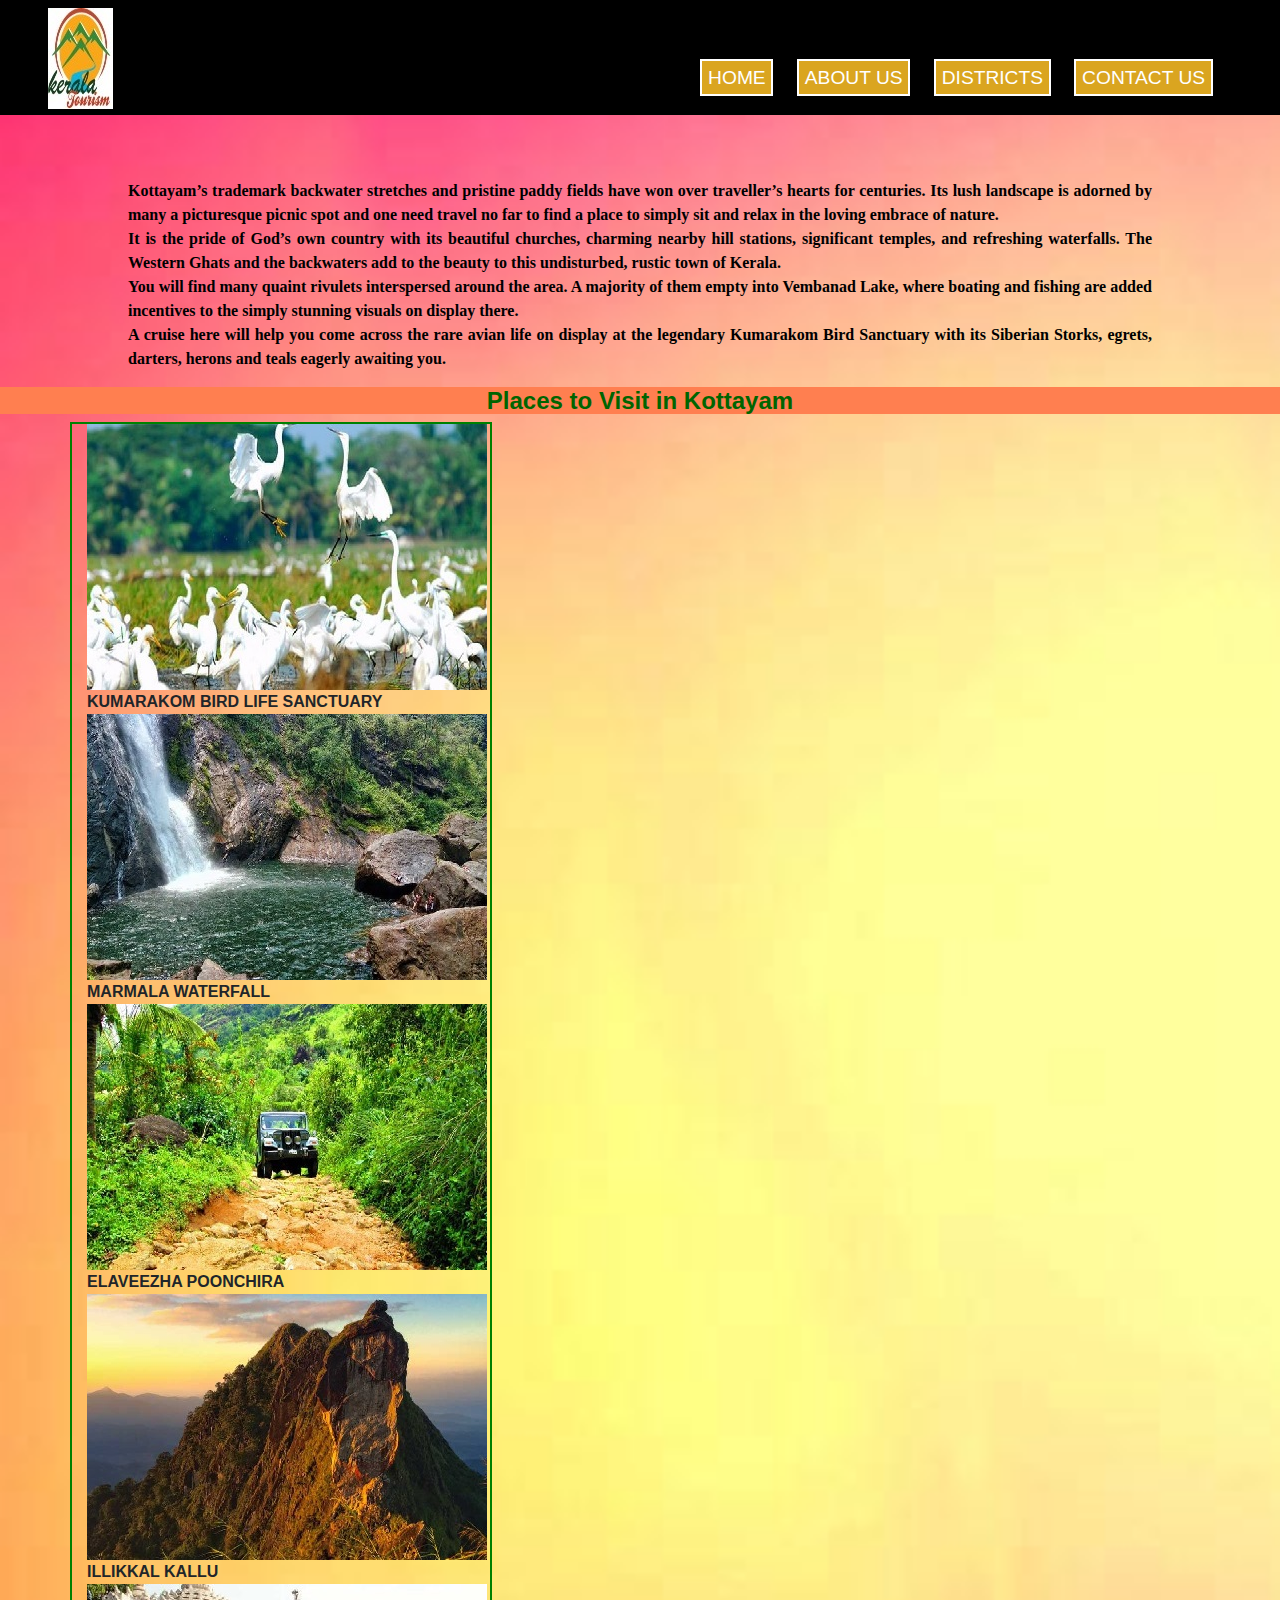
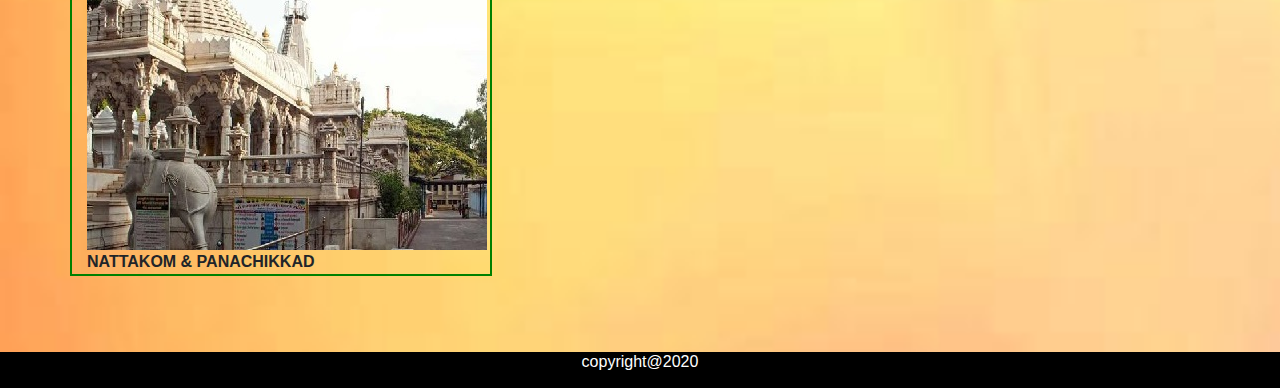
<file: kottayam.html>
<!DOCTYPE html>
<html lang="en">
<head>
    <meta charset="UTF-8">
    <meta name="viewport" content="width=<!DOCTYPE html>
    <html lang="en">
    <head>
        <title>Welcome to Kerala Tourism</title>
        <link rel="stylesheet" href="style.css">
        <script src="https://code.jquery.com/jquery-3.4.1.slim.min.js" integrity="sha384-J6qa4849blE2+poT4WnyKhv5vZF5SrPo0iEjwBvKU7imGFAV0wwj1yYfoRSJoZ+n" crossorigin="anonymous"></script>
        <script src="https://cdn.jsdelivr.net/npm/popper.js@1.16.0/dist/umd/popper.min.js" integrity="sha384-Q6E9RHvbIyZFJoft+2mJbHaEWldlvI9IOYy5n3zV9zzTtmI3UksdQRVvoxMfooAo" crossorigin="anonymous"></script>
        <link rel="stylesheet" href="https://stackpath.bootstrapcdn.com/bootstrap/4.4.1/css/bootstrap.min.css" integrity="sha384-Vkoo8x4CGsO3+Hhxv8T/Q5PaXtkKtu6ug5TOeNV6gBiFeWPGFN9MuhOf23Q9Ifjh" crossorigin="anonymous">
        <script src="https://stackpath.bootstrapcdn.com/bootstrap/4.4.1/js/bootstrap.min.js" integrity="sha384-wfSDF2E50Y2D1uUdj0O3uMBJnjuUD4Ih7YwaYd1iqfktj0Uod8GCExl3Og8ifwB6" crossorigin="anonymous"></script>
    </head>
    <body background="home cover/PC3.jpg">
        <header>
            <img src="home cover/KT-Logo.jpg" alt="">
            <div class="headtag">
            <a href="index.html">HOME</a>  
            <a href="#">ABOUT US</a>
            <a href="about.html">DISTRICTS</a>
            <a href="index.html">CONTACT US</a>
            </div>
        </header>
        <div class="dist-content">
                <p>Kottayam’s trademark backwater stretches and pristine paddy fields have won over traveller’s hearts for centuries. 
                    Its lush landscape is adorned by many a picturesque picnic spot and one need travel no far to find a place to simply sit and relax in the loving embrace of nature.
                    <br>
                    It is the pride of God’s own country with its beautiful churches, charming nearby hill stations, significant temples, and refreshing waterfalls. 
                    The Western Ghats and the backwaters add to the beauty to this undisturbed, rustic town of Kerala.
                    <br>
                    You will find many quaint rivulets interspersed around the area. A majority of them empty into Vembanad Lake, where boating and fishing are added
                    incentives to the simply stunning visuals on display there.
                    <br>
                    A cruise here will help you come across the rare avian life on display at the legendary Kumarakom Bird Sanctuary with its Siberian Storks, egrets, darters, herons 
                    and teals eagerly awaiting you.
                </p>
        </div>
        <div class="subheading2">
          <h4>Places to Visit in Kottayam</h4>
        </div>
          <div class="container">
            <div class="row">
            <div class="dist-img">
            <div class="col-md-12">
              <img src="images/5.KT/Kumarakom-Bird-Sanctuary.jpg" alt="KT-Logo">
              <figcaption>KUMARAKOM BIRD LIFE SANCTUARY</figcaption>
              <img src="images/5.KT/Marmala Waterfalls.jpeg" alt="KT-Logo">
              <figcaption>MARMALA WATERFALL</figcaption>
              <img src="images/5.KT/Elaveezha-Poonchira-.jpg" alt="KT-Logo">
              <figcaption>ELAVEEZHA POONCHIRA</figcaption>
              <img src="images/5.KT/illikkal-kallu.jpg" alt="KT-Logo">
              <figcaption>ILLIKKAL KALLU</figcaption>
              <img src="images/5.KT/Nattakom-& panachikkad.jpg" alt="KT-Logo">
              <figcaption>NATTAKOM & PANACHIKKAD</figcaption>
              <a href="#"></a>
            </div>
            </div>
            </div>
          </div>
        <footer>
            <h3>copyright@2020</h3>
        </footer>  
    
</body>
</html>
</file>
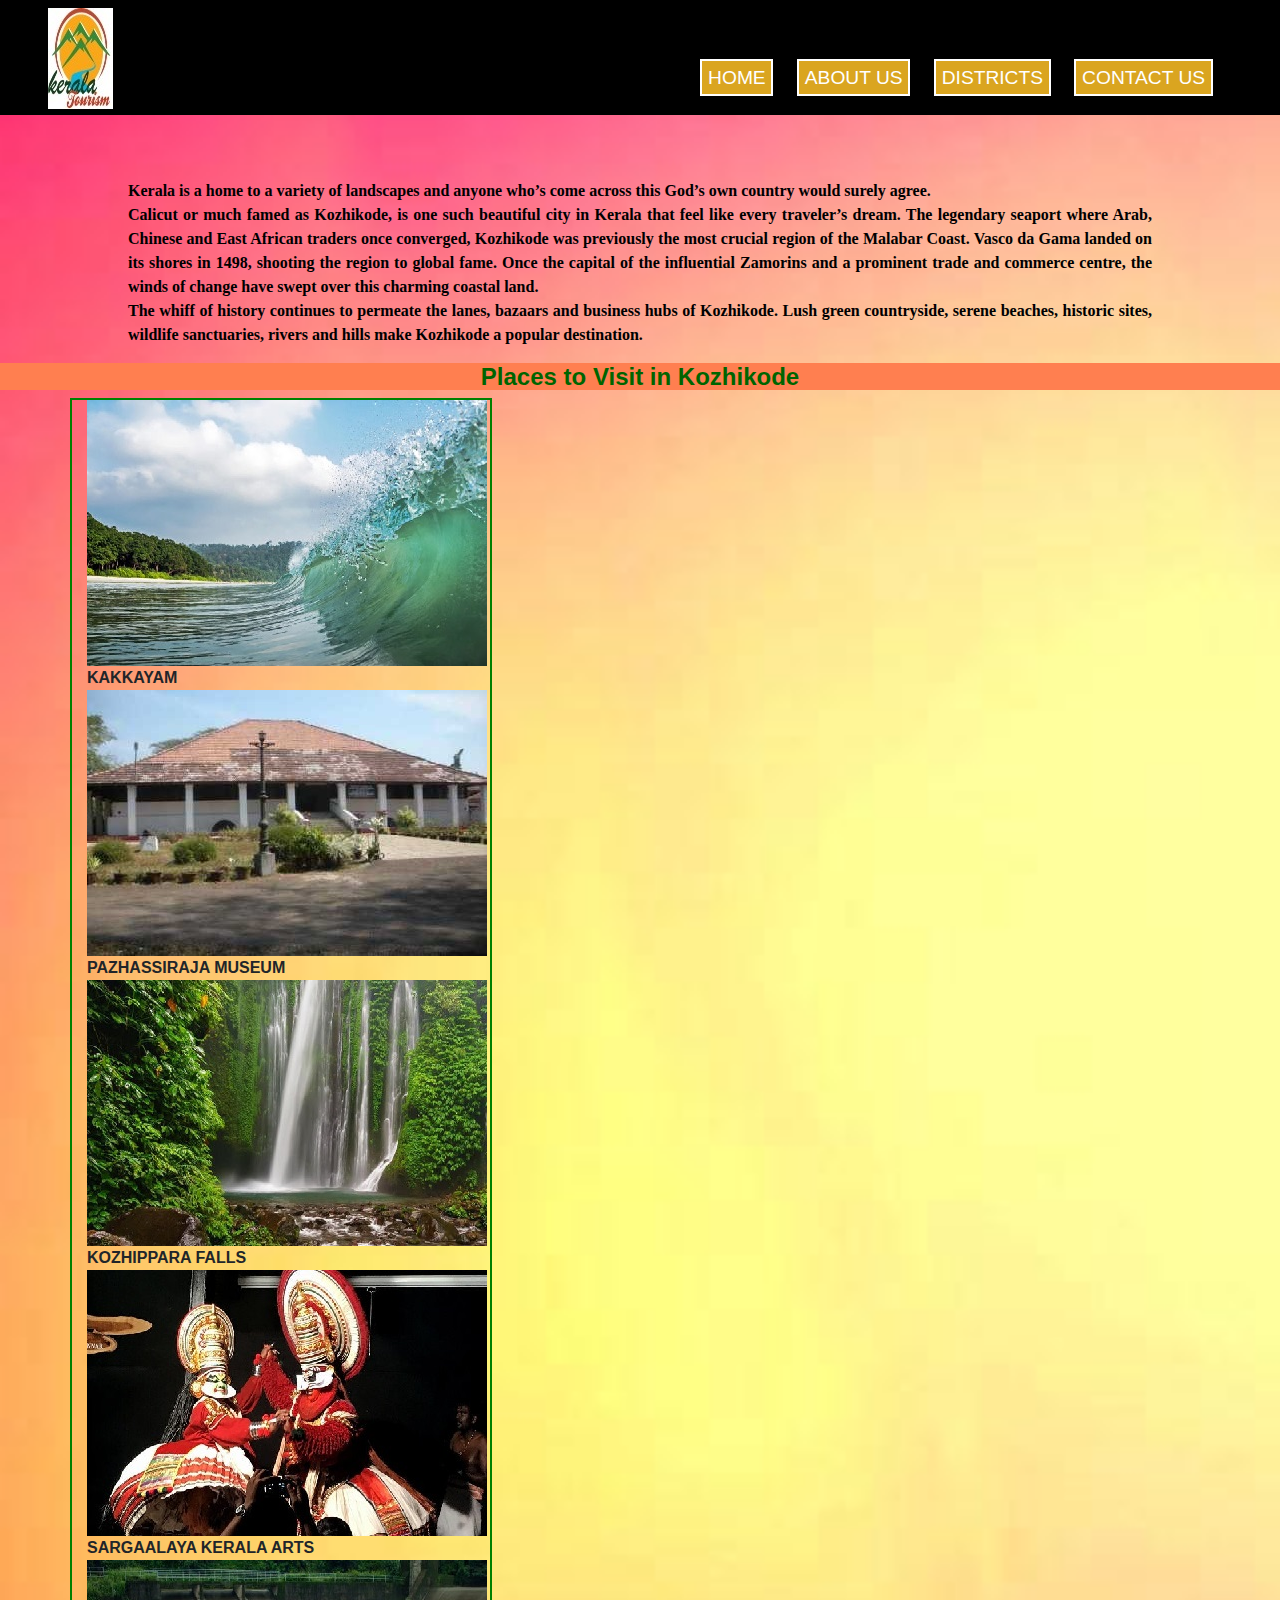
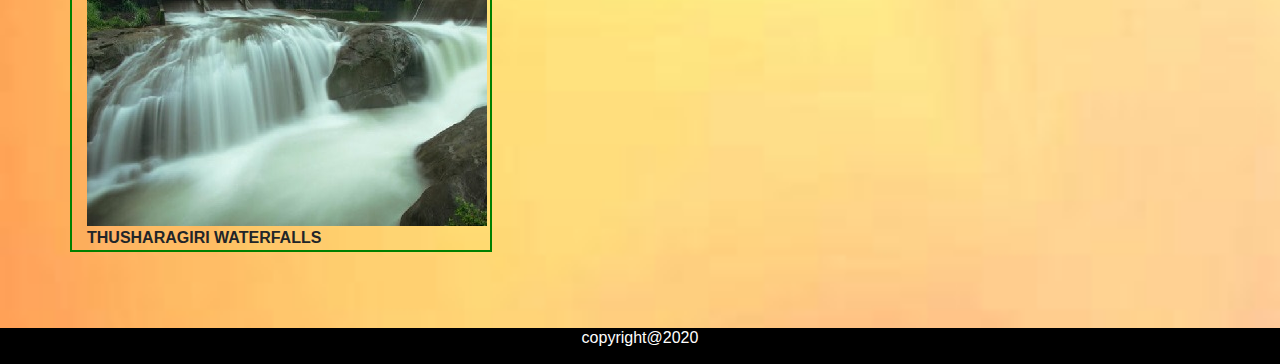
<file: kozhikode.html>
<!DOCTYPE html>
<html lang="en">
<head>
    <meta charset="UTF-8">
    <meta name="viewport" content="width=<!DOCTYPE html>
    <html lang="en">
    <head>
        <title>Welcome to Kerala Tourism</title>
        <link rel="stylesheet" href="style.css">
        <script src="https://code.jquery.com/jquery-3.4.1.slim.min.js" integrity="sha384-J6qa4849blE2+poT4WnyKhv5vZF5SrPo0iEjwBvKU7imGFAV0wwj1yYfoRSJoZ+n" crossorigin="anonymous"></script>
        <script src="https://cdn.jsdelivr.net/npm/popper.js@1.16.0/dist/umd/popper.min.js" integrity="sha384-Q6E9RHvbIyZFJoft+2mJbHaEWldlvI9IOYy5n3zV9zzTtmI3UksdQRVvoxMfooAo" crossorigin="anonymous"></script>
        <link rel="stylesheet" href="https://stackpath.bootstrapcdn.com/bootstrap/4.4.1/css/bootstrap.min.css" integrity="sha384-Vkoo8x4CGsO3+Hhxv8T/Q5PaXtkKtu6ug5TOeNV6gBiFeWPGFN9MuhOf23Q9Ifjh" crossorigin="anonymous">
        <script src="https://stackpath.bootstrapcdn.com/bootstrap/4.4.1/js/bootstrap.min.js" integrity="sha384-wfSDF2E50Y2D1uUdj0O3uMBJnjuUD4Ih7YwaYd1iqfktj0Uod8GCExl3Og8ifwB6" crossorigin="anonymous"></script>
    </head>
    <body background="home cover/PC3.jpg">
        <header>
            <img src="home cover/KT-Logo.jpg" alt="">
            <div class="headtag">
            <a href="index.html">HOME</a>  
            <a href="#">ABOUT US</a>
            <a href="about.html">DISTRICTS</a>
            <a href="index.html">CONTACT US</a>
            </div>
        </header>
        <div class="dist-content">
            <p> 
                Kerala is a home to a variety of landscapes and anyone who’s come across this God’s own country would surely agree. 
                <br>
                Calicut or much famed as Kozhikode, is one such beautiful city in Kerala that feel like every traveler’s dream.
                The legendary seaport where Arab, Chinese and East African traders once converged, Kozhikode was previously the most crucial region of the Malabar Coast. 
                Vasco da Gama landed on its shores in 1498, shooting the region to global fame. Once the capital of the influential Zamorins and a prominent trade and commerce centre, 
                the winds of change have swept over this charming coastal land. 
                <br>
                The whiff of history continues to permeate the lanes, bazaars and business hubs of Kozhikode. 
                Lush green countryside, serene beaches, historic sites, wildlife sanctuaries, rivers and hills make Kozhikode a popular destination.
            </p> 
        </div>
        <div class="subheading2">
          <h4>Places to Visit in Kozhikode</h4>
        </div>
          <div class="container">
            <div class="row">
            <div class="dist-img">
            <div class="col-md-12">
              <img src="images/11.KZ/KAKKAYAM.jpg" alt="KT-Logo">
              <figcaption>KAKKAYAM</figcaption>
              <img src="images/11.KZ/Pazhassiraja museum.jpg" alt="KT-Logo">
              <figcaption>PAZHASSIRAJA MUSEUM</figcaption>
              <img src="images/11.KZ/KOZHIPPARA FALLS.jpg" alt="KT-Logo">
              <figcaption>KOZHIPPARA FALLS</figcaption>
              <img src="images/11.KZ/SARGAALAYA KERALA ARTS.jpg" alt="KT-Logo">
              <figcaption>SARGAALAYA KERALA ARTS</figcaption>
              <img src="images/11.KZ/Thusharagiri-Waterfalls.jpg" alt="KT-Logo">
              <figcaption>THUSHARAGIRI WATERFALLS</figcaption>
              <a href="#"></a>
            </div>
            </div>
            </div>
          </div>
        <footer>
            <h3>copyright@2020</h3>
        </footer>  
    
</body>
</html>
</file>
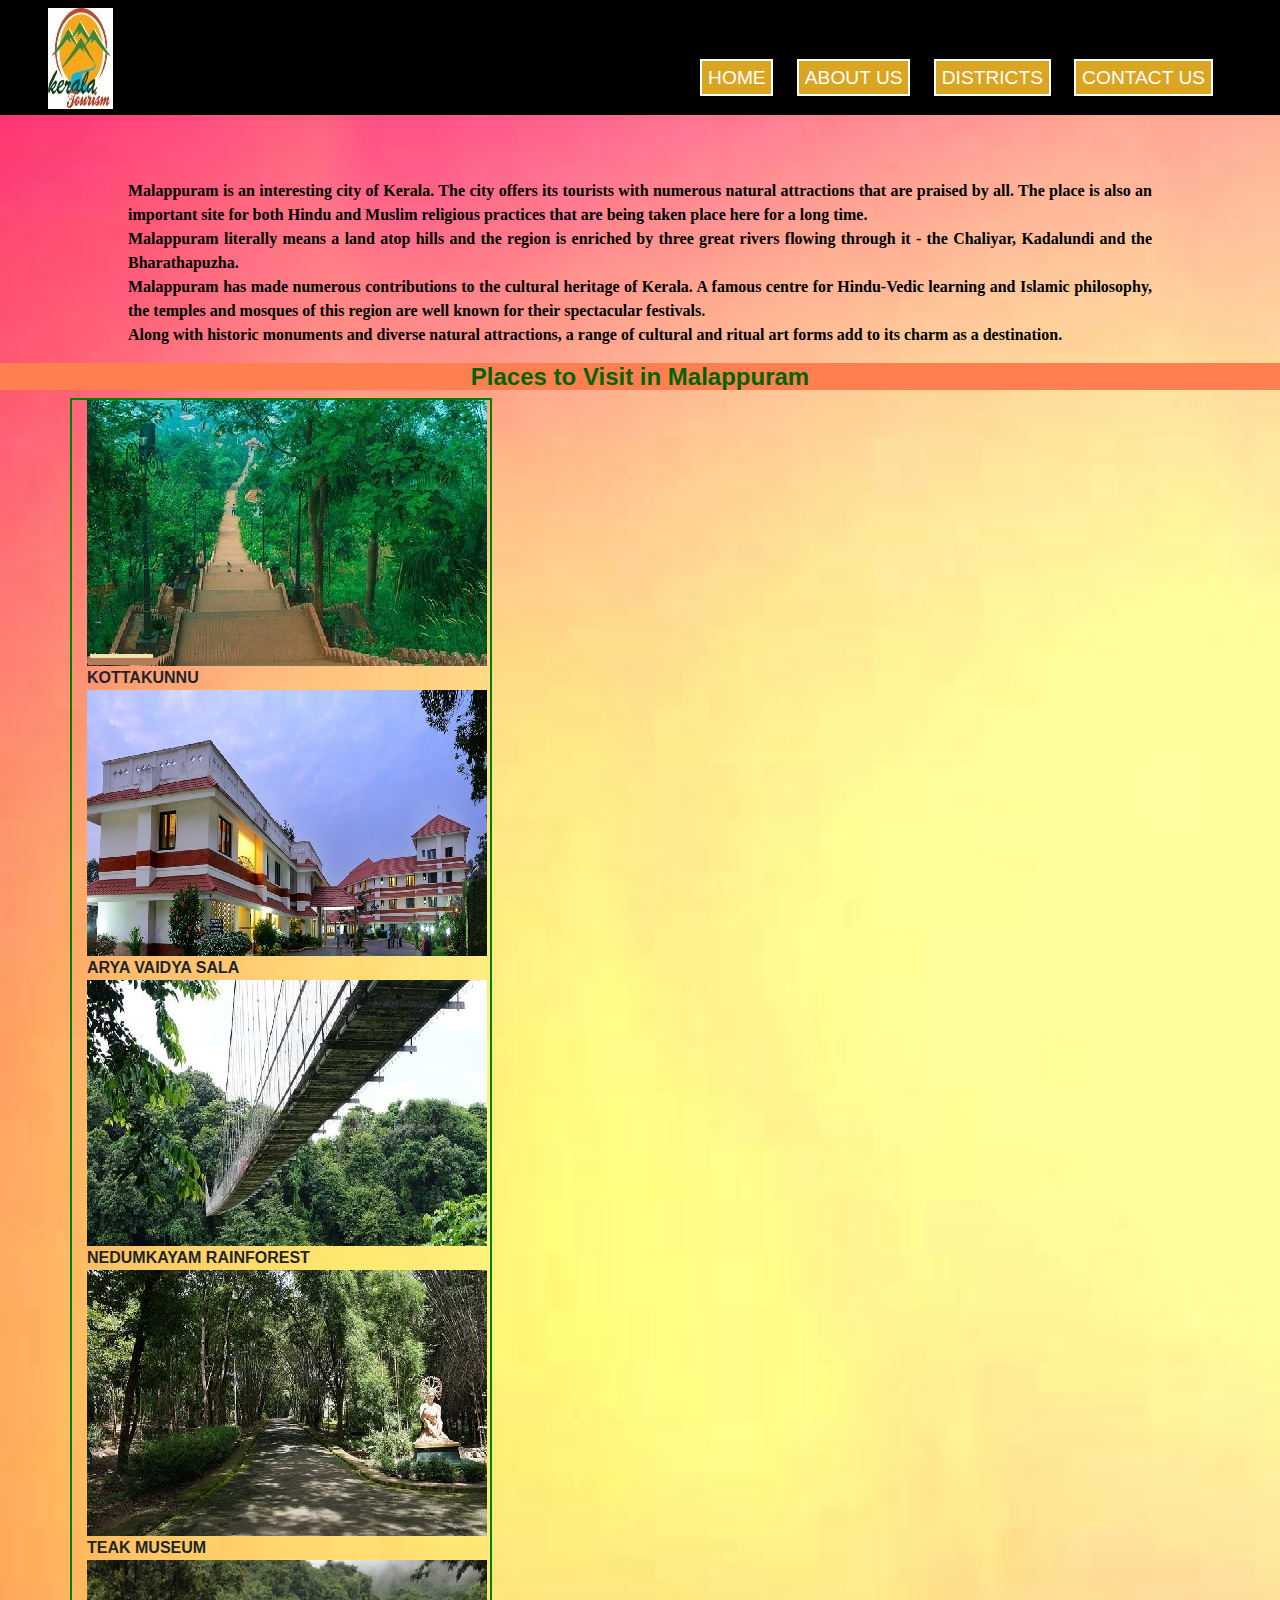
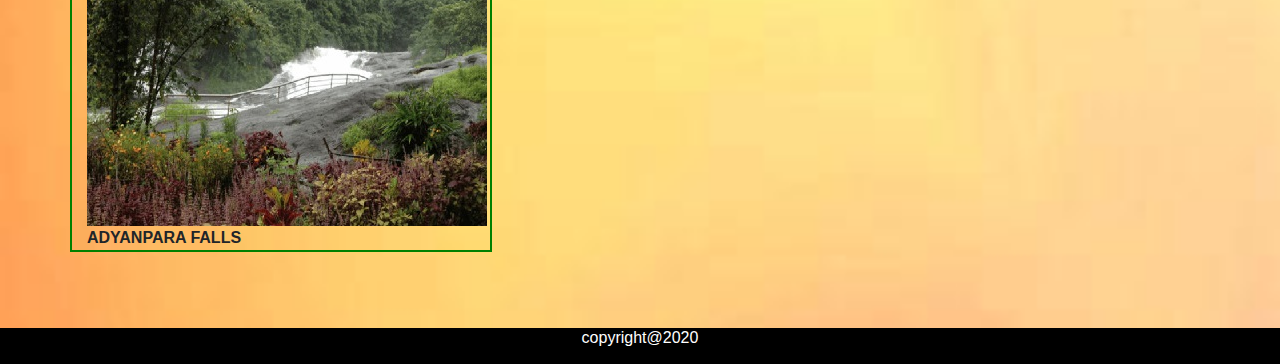
<file: mlp.html>
<!DOCTYPE html>
<html lang="en">
<head>
    <meta charset="UTF-8">
    <meta name="viewport" content="width=<!DOCTYPE html>
    <html lang="en">
    <head>
        <title>Welcome to Kerala Tourism</title>
        <link rel="stylesheet" href="style.css">
        <script src="https://code.jquery.com/jquery-3.4.1.slim.min.js" integrity="sha384-J6qa4849blE2+poT4WnyKhv5vZF5SrPo0iEjwBvKU7imGFAV0wwj1yYfoRSJoZ+n" crossorigin="anonymous"></script>
        <script src="https://cdn.jsdelivr.net/npm/popper.js@1.16.0/dist/umd/popper.min.js" integrity="sha384-Q6E9RHvbIyZFJoft+2mJbHaEWldlvI9IOYy5n3zV9zzTtmI3UksdQRVvoxMfooAo" crossorigin="anonymous"></script>
        <link rel="stylesheet" href="https://stackpath.bootstrapcdn.com/bootstrap/4.4.1/css/bootstrap.min.css" integrity="sha384-Vkoo8x4CGsO3+Hhxv8T/Q5PaXtkKtu6ug5TOeNV6gBiFeWPGFN9MuhOf23Q9Ifjh" crossorigin="anonymous">
        <script src="https://stackpath.bootstrapcdn.com/bootstrap/4.4.1/js/bootstrap.min.js" integrity="sha384-wfSDF2E50Y2D1uUdj0O3uMBJnjuUD4Ih7YwaYd1iqfktj0Uod8GCExl3Og8ifwB6" crossorigin="anonymous"></script>
    </head>
    <body background="home cover/PC3.jpg">
        <header>
            <img src="home cover/KT-Logo.jpg" alt="">
            <div class="headtag">
            <a href="index.html">HOME</a>  
            <a href="#">ABOUT US</a>
            <a href="about.html">DISTRICTS</a>
            <a href="index.html">CONTACT US</a>
            </div>
        </header>
        <div class="dist-content">
            <p> 
              Malappuram is an interesting city of Kerala. The city offers its tourists with numerous natural attractions that are praised by all.
              The place is also an important site for both Hindu and Muslim religious practices that are being taken place here for a long time.
              <br>
              Malappuram literally means a land atop hills and the region is enriched by three great rivers flowing through it - the Chaliyar, Kadalundi and the Bharathapuzha.  
              <br>
              Malappuram has made numerous contributions to the cultural heritage of Kerala. A famous centre for Hindu-Vedic learning and Islamic philosophy, the temples and mosques of this region are well known for their spectacular festivals.
              <br>
              Along with historic monuments and diverse natural attractions, a range of cultural and ritual art forms add to its charm as a destination.
            </p>
        </div>
        <div class="subheading2">
          <h4>Places to Visit in Malappuram</h4>
        </div>
          <div class="container">
            <div class="row">
            <div class="dist-img">
            <div class="col-md-12">
              <img src="images/10.MLP/kottakunnu.jpg" alt="KT-Logo">
              <figcaption>KOTTAKUNNU</figcaption>
              <img src="images/10.MLP/arya vaidya sala.jpg" alt="KT-Logo">
              <figcaption>ARYA VAIDYA SALA</figcaption>
              <img src="images/10.MLP/Nedumkayam-Rainforest.jpg" alt="KT-Logo">
              <figcaption>NEDUMKAYAM RAINFOREST</figcaption>
              <img src="images/10.MLP/Teak-Museum.jpg" alt="KT-Logo">
              <figcaption>TEAK MUSEUM</figcaption>
              <img src="images/10.MLP/Adyanpara-Falls.jpg" alt="KT-Logo">
              <figcaption>ADYANPARA FALLS</figcaption>
              <a href="#"></a>
            </div>
            </div>
            </div>
          </div>
        <footer>
            <h3>copyright@2020</h3>
        </footer>  
    
</body>
</html>
</file>
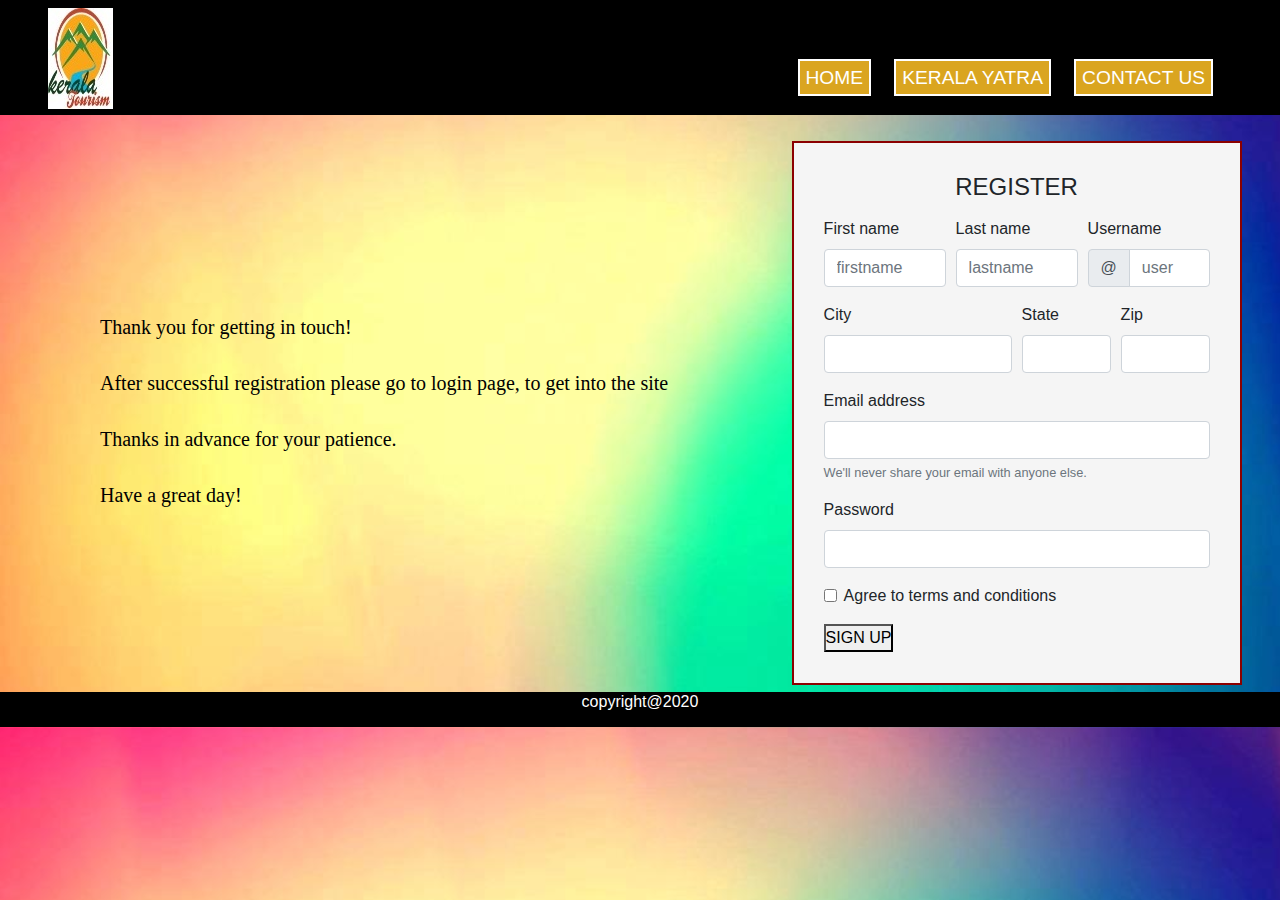
<file: page2.html>
<!DOCTYPE html>
        <html lang="en">
        <head>
            <title>Welcome to Kerala Tourism</title>
            <link rel="stylesheet" href="style.css">
            <script src="https://code.jquery.com/jquery-3.4.1.slim.min.js" integrity="sha384-J6qa4849blE2+poT4WnyKhv5vZF5SrPo0iEjwBvKU7imGFAV0wwj1yYfoRSJoZ+n" crossorigin="anonymous"></script>
            <script src="https://cdn.jsdelivr.net/npm/popper.js@1.16.0/dist/umd/popper.min.js" integrity="sha384-Q6E9RHvbIyZFJoft+2mJbHaEWldlvI9IOYy5n3zV9zzTtmI3UksdQRVvoxMfooAo" crossorigin="anonymous"></script>
            <link rel="stylesheet" href="https://stackpath.bootstrapcdn.com/bootstrap/4.4.1/css/bootstrap.min.css" integrity="sha384-Vkoo8x4CGsO3+Hhxv8T/Q5PaXtkKtu6ug5TOeNV6gBiFeWPGFN9MuhOf23Q9Ifjh" crossorigin="anonymous">
            <script src="https://stackpath.bootstrapcdn.com/bootstrap/4.4.1/js/bootstrap.min.js" integrity="sha384-wfSDF2E50Y2D1uUdj0O3uMBJnjuUD4Ih7YwaYd1iqfktj0Uod8GCExl3Og8ifwB6" crossorigin="anonymous"></script>
        </head>
        <body>
          <header>
                <img src="home cover/KT-Logo.jpg" alt="">
                <div class="headtag">
                    <a href="#">HOME</a>
                    <a href="#">KERALA YATRA</a>
                    <a href="#">CONTACT US</a>
                </div>
          </header>
          
          <body background="home cover/PC3.jpg">
   <!-- Signup for strats here -->
   <form action="index.html" onsubmit="return formvalidation2()">
    <div class="input2">
        <div class="signuppg">
            <h4>REGISTER</h4>
                <div class="form-row">
                    <div class="col-md-4 mb-3">
                        <label for="first name">First name</label>
                        <input type="text" class="form-control" id="firstname" placeholder="firstname">
                        <div class="valid-feedback">
                            Looks good!
                        </div>
                    </div>
                    <div class="col-md-4 mb-3">
                        <label for="lastname">Last name</label>
                        <input type="text" class="form-control" id="lastname" placeholder="lastname">
                        <div class="valid-feedback">
                            Looks good!
                        </div>
                    </div>
                    <div class="col-md-4 mb-3">
                        <label for="Username">Username</label>
                        <div class="input-group">
                          <div class="input-group-prepend">
                            <span class="input-group-text" id="inputGroupPrepend">@</span>
                          </div>
                          <input type="text" class="form-control" id="User-name" aria-describedby="inputGroupPrepend" placeholder="user" required>
                        </div> 
                      </div>
                    <div class="col-md-6 mb-3">
                        <label for="city">City</label>
                        <input type="text" class="form-control" id="city-name" required>
                        <div class="invalid-feedback">
                            Please provide a valid city.
                        </div>
                    </div>
                    <div class="col-md-3 mb-3">
                        <label for="state">State</label>
                        <input type="text" class="form-control" id="state-name" required>
                        <div class="invalid-feedback">
                            Please provide a valid state.
                        </div>
                    </div>
                    <div class="col-md-3 mb-3">
                        <label for="zip">Zip</label>
                        <input type="text" class="form-control" id="zip code" required>
                        <div class="invalid-feedback">
                            Please provide a valid zip.
                        </div>
                    </div>
                </div>
                <div class="form-group">
                    <label for="InputEmail">Email address</label>
                    <input type="email" class="form-control" id="InputEmail" aria-describedby="emailHelp">
                    <small id="emailHelp" class="form-text text-muted">We'll never share your email with anyone else.</small>
                </div>
                <div class="form-group">
                    <label for="InputPassword1">Password</label>
                    <input type="password" class="form-control" id="InputPassword">
                </div>
                <div class="form-group">
                    <div class="form-check">
                        <input class="form-check-input" type="checkbox" value="" id="invalidCheck" required>
                        <label class="form-check-label" for="invalidCheck">
                    Agree to terms and conditions
                  </label>
                        <div class="invalid-feedback">
                            You must agree before submitting.
                        </div>
                    </div>
                </div>
        </div>
        <div id="signup">
            <button id="submit ">SIGN UP</button>
        </div>
    </div>
    </form>
    <script src="form.js"></script>
        <!-- signup form ends here!! -->

        <div class="para pg2">
            <h5>Thank you for getting in touch!</h5>
            <br>
            <h5> After successful registration please go to login page, to  get into the site</h5>
            <br>
            <h5>Thanks in advance for your patience.</h5>
            <br>
            <h5> Have a great day!</h5>
        </div> 
    
        <footer>
            <h3>copyright@2020</h3>
        </footer>  
</body>
</html>
</file>
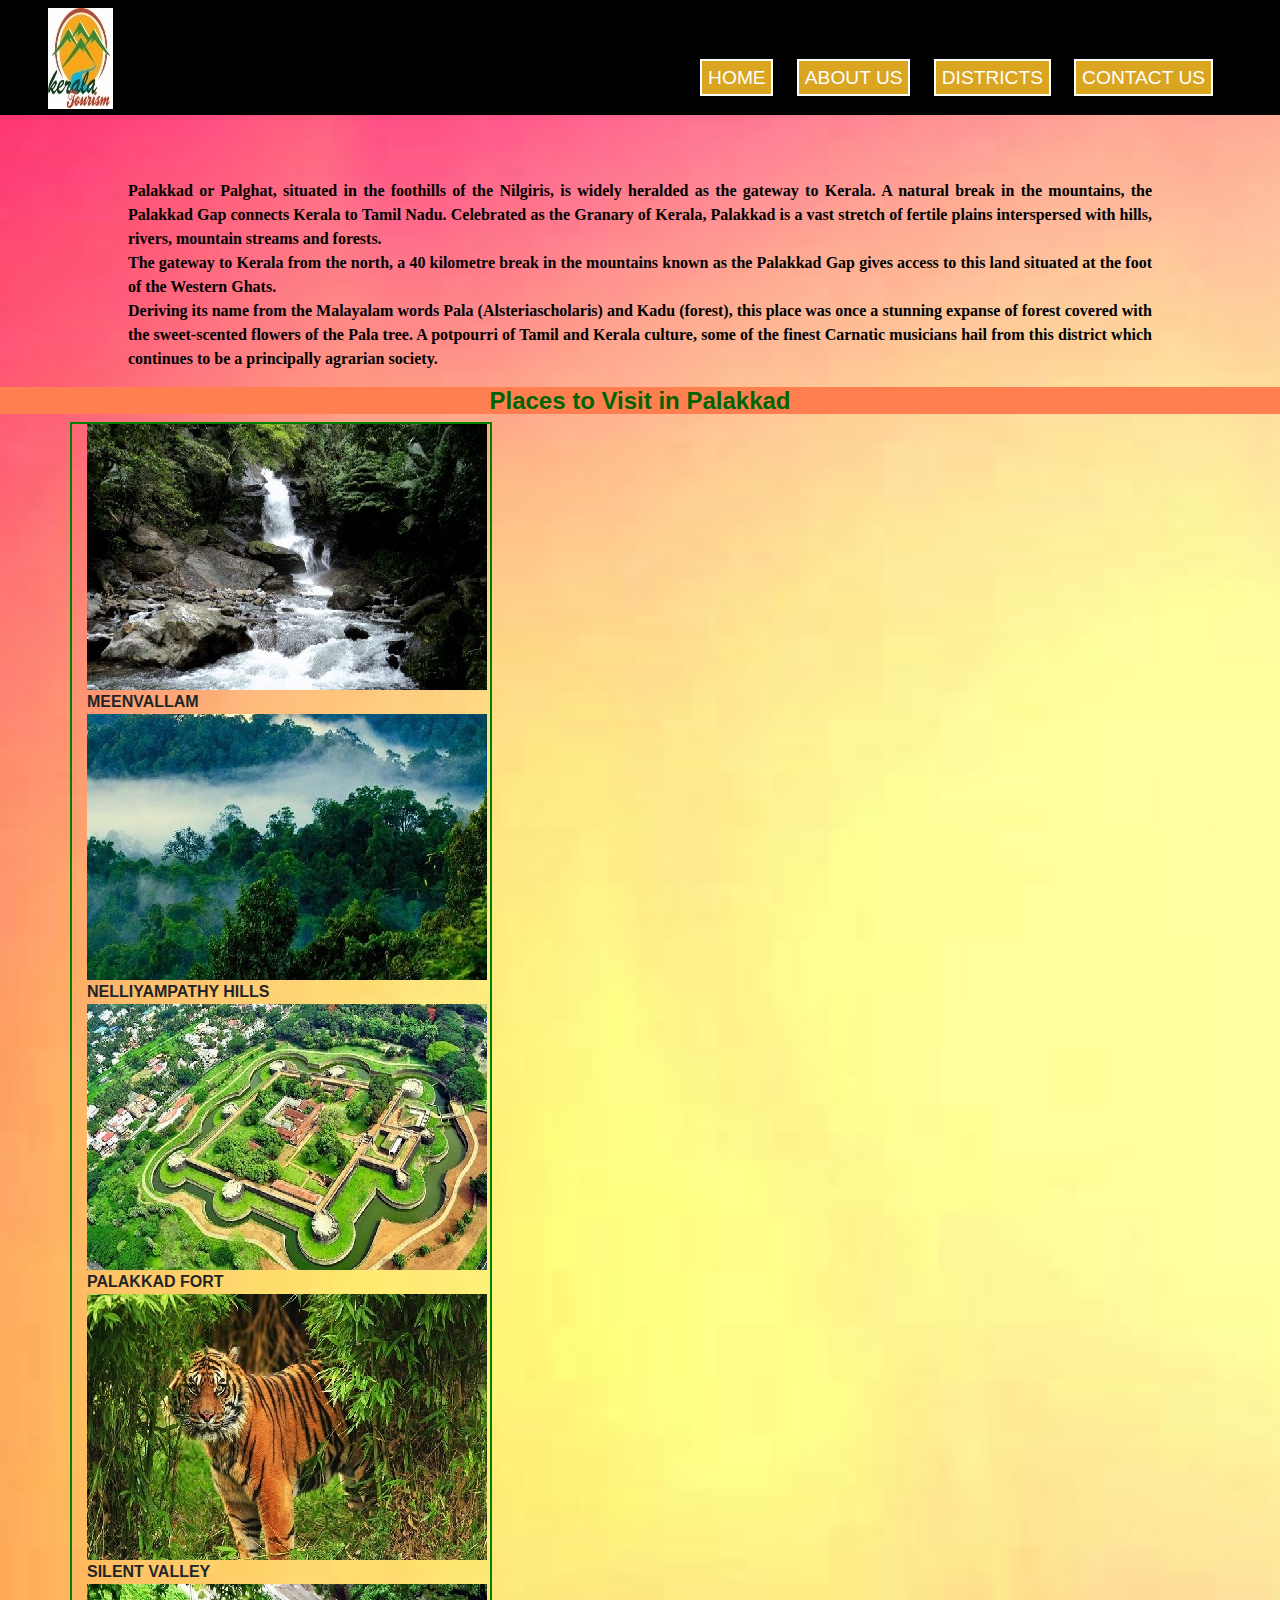
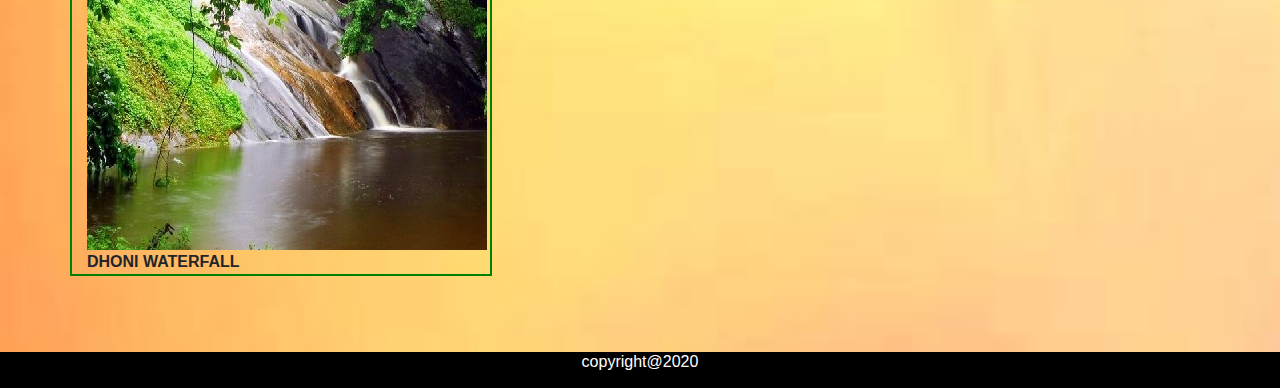
<file: palakkad.html>
<!DOCTYPE html>
<html lang="en">
<head>
    <meta charset="UTF-8">
    <meta name="viewport" content="width=<!DOCTYPE html>
    <html lang="en">
    <head>
        <title>Welcome to Kerala Tourism</title>
        <link rel="stylesheet" href="style.css">
        <script src="https://code.jquery.com/jquery-3.4.1.slim.min.js" integrity="sha384-J6qa4849blE2+poT4WnyKhv5vZF5SrPo0iEjwBvKU7imGFAV0wwj1yYfoRSJoZ+n" crossorigin="anonymous"></script>
        <script src="https://cdn.jsdelivr.net/npm/popper.js@1.16.0/dist/umd/popper.min.js" integrity="sha384-Q6E9RHvbIyZFJoft+2mJbHaEWldlvI9IOYy5n3zV9zzTtmI3UksdQRVvoxMfooAo" crossorigin="anonymous"></script>
        <link rel="stylesheet" href="https://stackpath.bootstrapcdn.com/bootstrap/4.4.1/css/bootstrap.min.css" integrity="sha384-Vkoo8x4CGsO3+Hhxv8T/Q5PaXtkKtu6ug5TOeNV6gBiFeWPGFN9MuhOf23Q9Ifjh" crossorigin="anonymous">
        <script src="https://stackpath.bootstrapcdn.com/bootstrap/4.4.1/js/bootstrap.min.js" integrity="sha384-wfSDF2E50Y2D1uUdj0O3uMBJnjuUD4Ih7YwaYd1iqfktj0Uod8GCExl3Og8ifwB6" crossorigin="anonymous"></script>
    </head>
    <body background="home cover/PC3.jpg">
        <header>
            <img src="home cover/KT-Logo.jpg" alt="">
            <div class="headtag">
            <a href="index.html">HOME</a>  
            <a href="#">ABOUT US</a>
            <a href="about.html">DISTRICTS</a>
            <a href="index.html">CONTACT US</a>
            </div>
        </header>
        <div class="dist-content">
            <p> Palakkad or Palghat, situated in the foothills of the Nilgiris, is widely heralded as the gateway to Kerala. A natural break in the mountains, the Palakkad Gap connects Kerala to Tamil Nadu.
                Celebrated as the Granary of Kerala, Palakkad is a vast stretch of fertile plains interspersed with hills, rivers, mountain streams and forests. 
                <br>
                The gateway to Kerala from the north, a 40 kilometre break in the mountains known as the Palakkad Gap gives access to this land situated at the foot of the Western Ghats. 
                <br>
                Deriving its name from the Malayalam words Pala (Alsteriascholaris) and Kadu (forest), this place was once a stunning expanse of forest covered with the sweet-scented flowers of the Pala tree. 
                A potpourri of Tamil and Kerala culture, some of the finest Carnatic musicians hail from this district which continues to be a principally agrarian society. 
            </p>
        </div>
        <div class="subheading2">
          <h4>Places to Visit in Palakkad</h4>
        </div>
          <div class="container">
            <div class="row">
            <div class="dist-img">
            <div class="col-md-12">
              <img src="images/9.PL/meenvallam_20190825180548.jpg" alt="KT-Logo">
              <figcaption>MEENVALLAM</figcaption>
              <img src="images/9.PL/Nelliyampathy-Hills-palakkad.jpg" alt="KT-Logo">
              <figcaption>NELLIYAMPATHY HILLS</figcaption>
              <img src="images/9.PL/Palakkad-Fort.jpg" alt="KT-Logo">
              <figcaption>PALAKKAD FORT</figcaption>
              <img src="images/9.PL/Silent-Valley-National-Park-Safari-Timings.jpg" alt="KT-Logo">
              <figcaption>SILENT VALLEY</figcaption>
              <img src="images/9.PL/Dhoni-Waterfalls-palakkad.jpg" alt="KT-Logo">
              <figcaption>DHONI WATERFALL</figcaption>
              <a href="#"></a>
            </div>
            </div>
            </div>
          </div>
        <footer>
            <h3>copyright@2020</h3>
        </footer>  
    
</body>
</html>
</file>
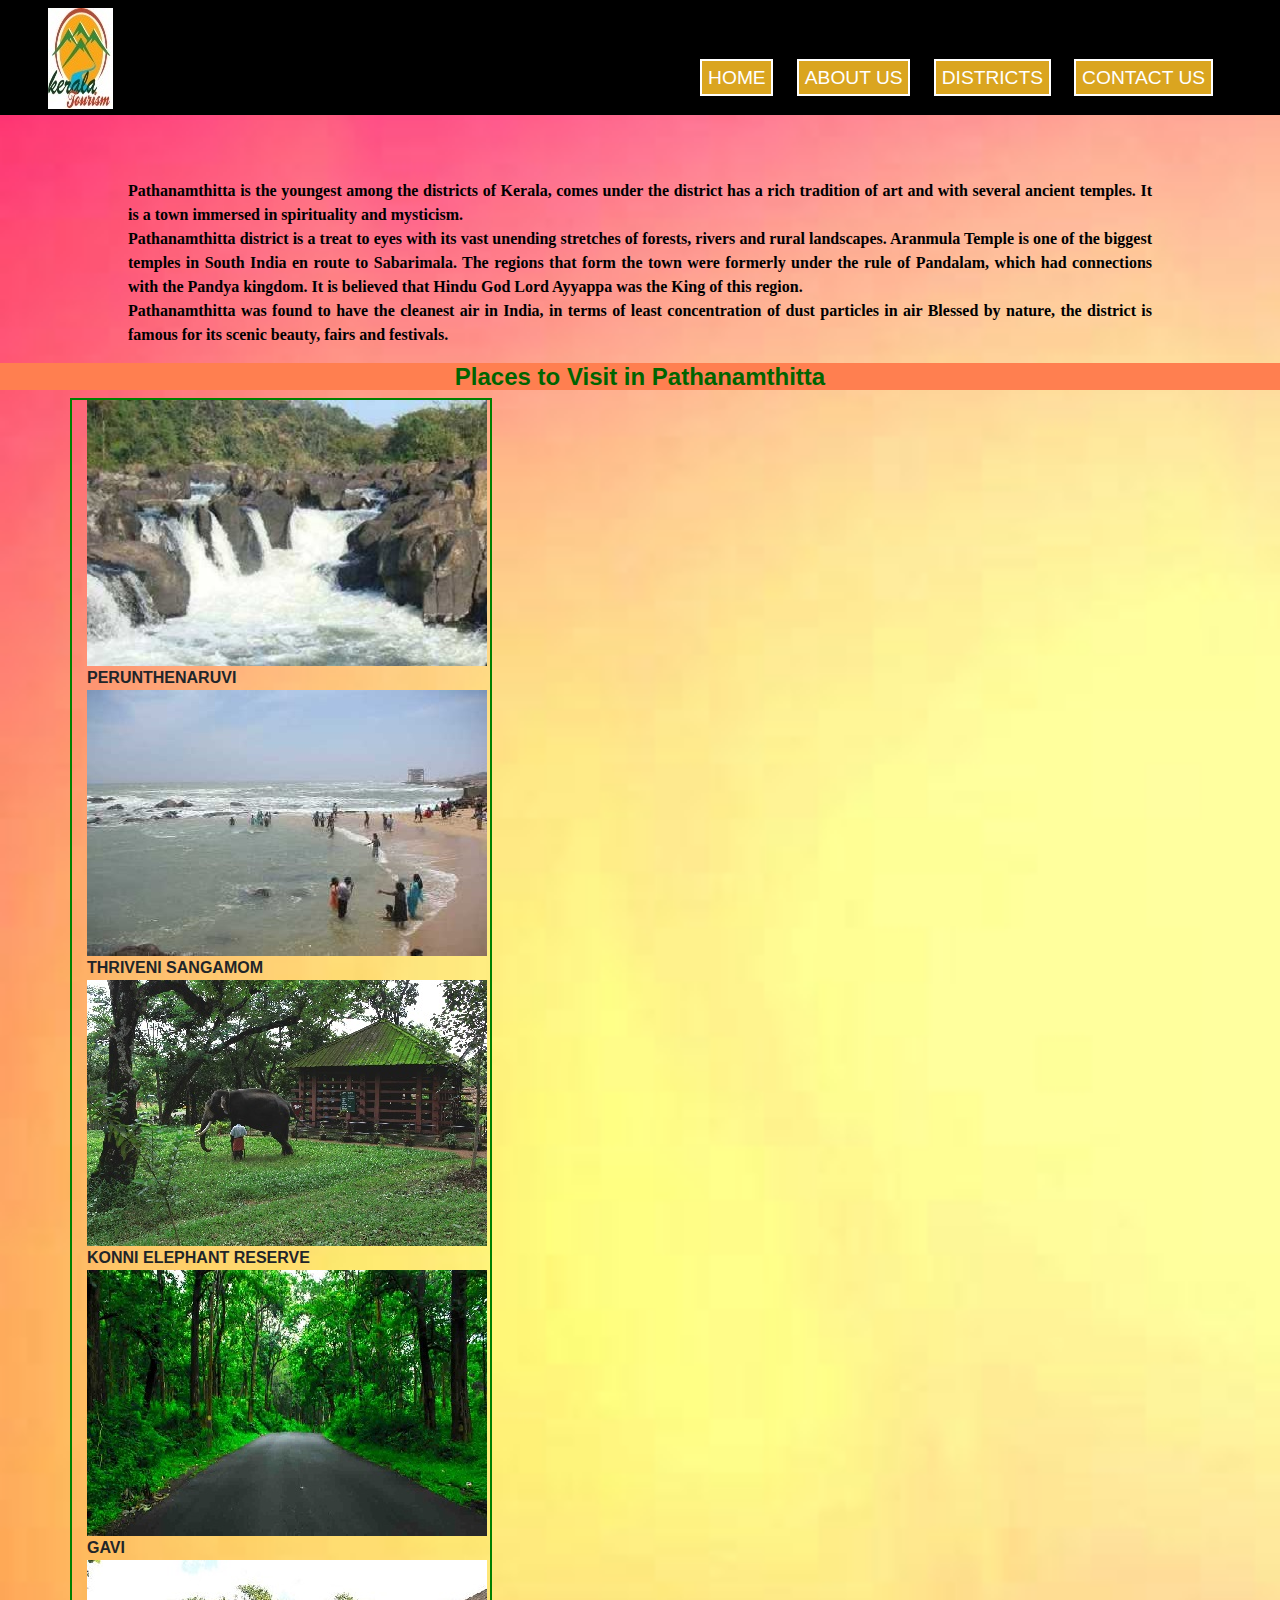
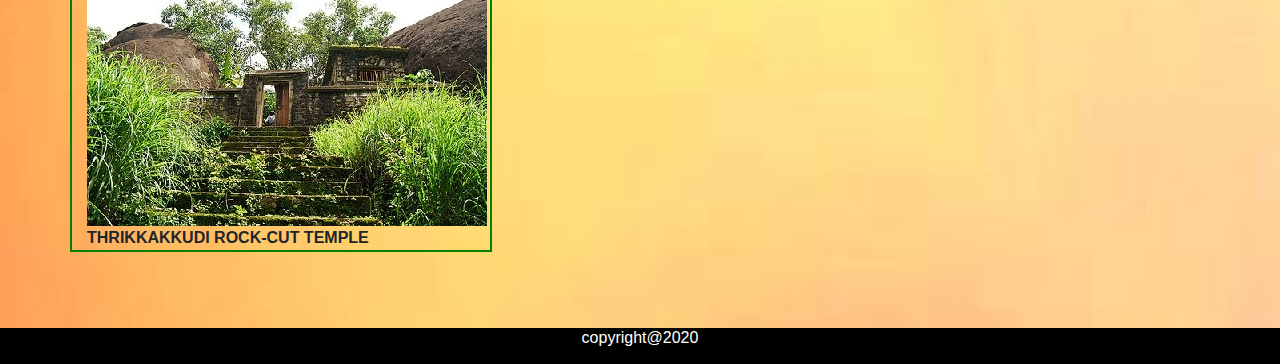
<file: pt.html>
<!DOCTYPE html>
<html lang="en">
<head>
    <meta charset="UTF-8">
    <meta name="viewport" content="width=<!DOCTYPE html>
    <html lang="en">
    <head>
        <title>Welcome to Kerala Tourism</title>
        <link rel="stylesheet" href="style.css">
        <script src="https://code.jquery.com/jquery-3.4.1.slim.min.js" integrity="sha384-J6qa4849blE2+poT4WnyKhv5vZF5SrPo0iEjwBvKU7imGFAV0wwj1yYfoRSJoZ+n" crossorigin="anonymous"></script>
        <script src="https://cdn.jsdelivr.net/npm/popper.js@1.16.0/dist/umd/popper.min.js" integrity="sha384-Q6E9RHvbIyZFJoft+2mJbHaEWldlvI9IOYy5n3zV9zzTtmI3UksdQRVvoxMfooAo" crossorigin="anonymous"></script>
        <link rel="stylesheet" href="https://stackpath.bootstrapcdn.com/bootstrap/4.4.1/css/bootstrap.min.css" integrity="sha384-Vkoo8x4CGsO3+Hhxv8T/Q5PaXtkKtu6ug5TOeNV6gBiFeWPGFN9MuhOf23Q9Ifjh" crossorigin="anonymous">
        <script src="https://stackpath.bootstrapcdn.com/bootstrap/4.4.1/js/bootstrap.min.js" integrity="sha384-wfSDF2E50Y2D1uUdj0O3uMBJnjuUD4Ih7YwaYd1iqfktj0Uod8GCExl3Og8ifwB6" crossorigin="anonymous"></script>
    </head>
    <body background="home cover/PC3.jpg">
        <header>
            <img src="home cover/KT-Logo.jpg" alt="">
            <div class="headtag">
            <a href="index.html">HOME</a>  
            <a href="#">ABOUT US</a>
            <a href="about.html">DISTRICTS</a>
            <a href="index.html">CONTACT US</a>
            </div>
        </header>
        <div class="dist-content">
                <p>Pathanamthitta is the youngest among the districts of Kerala, comes under the district has a rich tradition of art 
                  and with several ancient temples. It is a town immersed in spirituality and mysticism.
                  <br>
                  Pathanamthitta district is a treat to eyes with its vast unending stretches of forests, rivers and rural landscapes. 
                  Aranmula Temple is one of the biggest temples in South India en route to Sabarimala.
                  The regions that form the town were formerly under the rule of Pandalam, which had connections with the Pandya kingdom. 
                  It is believed that Hindu God Lord Ayyappa was the King of this region.
                  <br>
                  Pathanamthitta was found to have the cleanest air in India, in terms of least concentration of dust particles in air
                  Blessed by nature, the district is famous for its scenic beauty, fairs and festivals. 
                </p>
        </div>
        <div class="subheading2">
          <h4>Places to Visit in Pathanamthitta</h4>
        </div>
          <div class="container">
            <div class="row">
            <div class="dist-img">
            <div class="col-md-12">
              <img src="images/3.PT/Peruthenaruvi.jpg" alt="KT-Logo">
              <figcaption>PERUNTHENARUVI</figcaption>
              <img src="images/3.PT/Thriveni sangamom.jpg" alt="KT-Logo">
              <figcaption>THRIVENI SANGAMOM</figcaption>
              <img src="images/3.PT/konni elephant reserve.jpg" alt="KT-Logo">
              <figcaption>KONNI ELEPHANT RESERVE</figcaption>
              <img src="images/3.PT/Gavi.jpg" alt="KT-Logo">
              <figcaption>GAVI</figcaption>
              <img src="images/3.PT/Thrikkakkudi ROCK-CUT TEMPLE.jpg" alt="KT-Logo">
              <figcaption>THRIKKAKKUDI ROCK-CUT TEMPLE</figcaption>
              <a href="#"></a>
            </div>
            </div>
            </div>
          </div>
        <footer>
            <h3>copyright@2020</h3>
        </footer>  
    
</body>
</html>
</file>
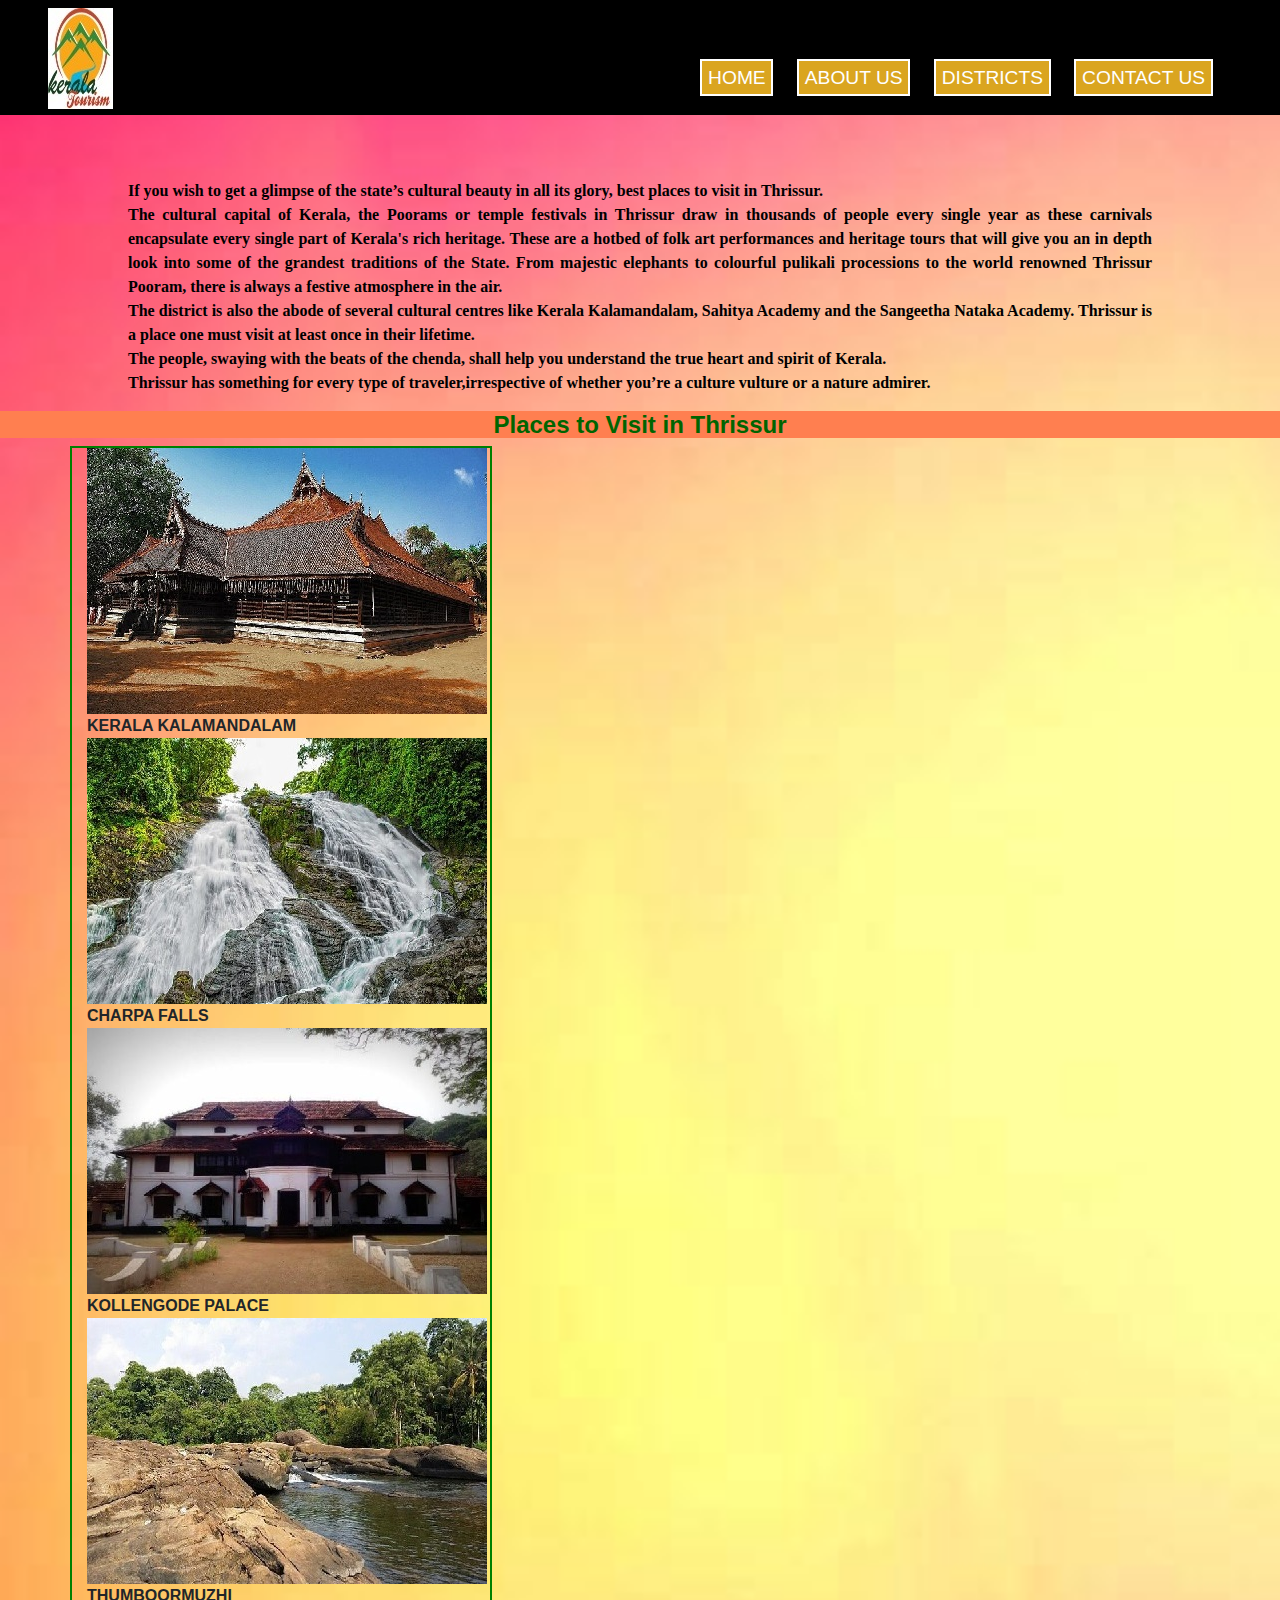
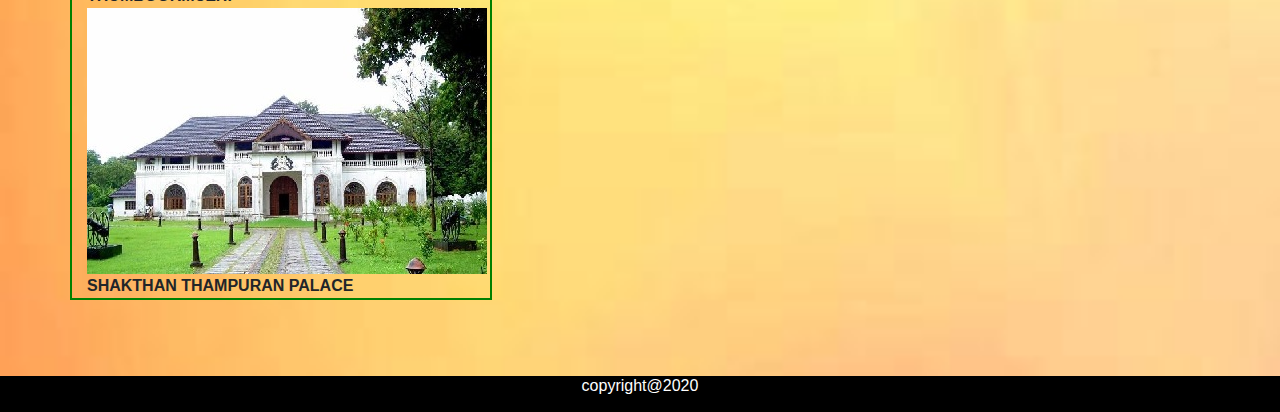
<file: thrissur.html>
<!DOCTYPE html>
<html lang="en">
<head>
    <meta charset="UTF-8">
    <meta name="viewport" content="width=<!DOCTYPE html>
    <html lang="en">
    <head>
        <title>Welcome to Kerala Tourism</title>
        <link rel="stylesheet" href="style.css">
        <script src="https://code.jquery.com/jquery-3.4.1.slim.min.js" integrity="sha384-J6qa4849blE2+poT4WnyKhv5vZF5SrPo0iEjwBvKU7imGFAV0wwj1yYfoRSJoZ+n" crossorigin="anonymous"></script>
        <script src="https://cdn.jsdelivr.net/npm/popper.js@1.16.0/dist/umd/popper.min.js" integrity="sha384-Q6E9RHvbIyZFJoft+2mJbHaEWldlvI9IOYy5n3zV9zzTtmI3UksdQRVvoxMfooAo" crossorigin="anonymous"></script>
        <link rel="stylesheet" href="https://stackpath.bootstrapcdn.com/bootstrap/4.4.1/css/bootstrap.min.css" integrity="sha384-Vkoo8x4CGsO3+Hhxv8T/Q5PaXtkKtu6ug5TOeNV6gBiFeWPGFN9MuhOf23Q9Ifjh" crossorigin="anonymous">
        <script src="https://stackpath.bootstrapcdn.com/bootstrap/4.4.1/js/bootstrap.min.js" integrity="sha384-wfSDF2E50Y2D1uUdj0O3uMBJnjuUD4Ih7YwaYd1iqfktj0Uod8GCExl3Og8ifwB6" crossorigin="anonymous"></script>
    </head>
    <body background="home cover/PC3.jpg">
        <header>
            <img src="home cover/KT-Logo.jpg" alt="">
            <div class="headtag">
            <a href="index.html">HOME</a>  
            <a href="#">ABOUT US</a>
            <a href="about.html">DISTRICTS</a>
            <a href="index.html">CONTACT US</a>
            </div>
        </header>
        <div class="dist-content">
            <p>If you wish to get a glimpse of the state’s cultural beauty in all its glory, best places to visit in Thrissur.
                <br>
                The cultural capital of Kerala, the Poorams or temple festivals in Thrissur draw in thousands of people every single year as these carnivals encapsulate every single part of Kerala's rich heritage. 
                These are a hotbed of folk art performances and heritage tours that will give you an in depth look into some of the grandest traditions of the State. 
                From majestic elephants to colourful pulikali processions to the world renowned Thrissur Pooram, there is always a festive atmosphere in the air. 
                <br>
                The district is also the abode of several cultural centres like Kerala Kalamandalam, Sahitya Academy and the Sangeetha Nataka Academy. Thrissur is a place one must visit at least once in their lifetime.
                <br>
                The people, swaying with the beats of the chenda, shall help you understand the true heart and spirit of Kerala.
                <br>
                Thrissur has something for every type of traveler,irrespective of whether you’re a culture vulture or a nature admirer.
            </p>
        </div>
        <div class="subheading2">
          <h4>Places to Visit in Thrissur</h4>
        </div>
          <div class="container">
            <div class="row">
            <div class="dist-img">
            <div class="col-md-12">
              <img src="images/8.TRS/Kerala_Kalamandalam.jpg" alt="KT-Logo">
              <figcaption>KERALA KALAMANDALAM</figcaption>
              <img src="images/8.TRS/Charpa_Falls-Chalakudy.jpg" alt="KT-Logo">
              <figcaption>CHARPA FALLS</figcaption>
              <img src="images/8.TRS/Kollengode-Palace.jpg" alt="KT-Logo">
              <figcaption>KOLLENGODE PALACE</figcaption>
              <img src="images/8.TRS/Thumboormuzhi-Garden.jpg" alt="KT-Logo">
              <figcaption>THUMBOORMUZHI</figcaption>
              <img src="images/8.TRS/shakthan-thampuran palace.jpg" alt="KT-Logo">
              <figcaption>SHAKTHAN THAMPURAN PALACE</figcaption>
              <a href="#"></a>
            </div>
            </div>
            </div>
          </div>
        <footer>
            <h3>copyright@2020</h3>
        </footer>  
    
</body>
</html>
</file>
<file: style.css>
*{
    margin: 0em;
    padding: 0em;
}
header{
    background-color:black;
    height: 7.2em;
    }
header img{
    margin-top: 0.5em ;
    margin-left: 3em;
}
.headtag{
    float: right;
    margin-right: 3em;
    margin-top: 4em;
}
.headtag a{
    font-family: 'Lucida Sans', 'Lucida Sans Regular', 'Lucida Grande', 'Lucida Sans Unicode', Geneva, Verdana, sans-serif;
    color: white;
    font-size: 1.2em;
    text-decoration: none;
    border: 2px solid white;
    padding: 0.3em;
    margin-right: 1em;
    background-color:goldenrod;
}
.headtag a:hover{
 background-color: white;
 color: darkred;
 text-decoration: none;
}
body{
    background-size: cover;
}
/* head tags and bg img ends here */

/* login page style starts here  */
.input1 {
    float: right;
    border: 2px solid darkred;
    height: 23em;
    width: 250px;
    background-color: whitesmoke;
    margin-top: 3%;
    margin-right: 3%;
    padding: 30px;
}
.input1 h4{
    text-align: center;
    height: 1.5em;
}

/* #login{
    background-color: #2196F3;
    color: white;
    border: 1px solid darkblue;
    height: 7%;
    font-size: 1.2em;
    text-decoration: none;
    padding: 0.1em;
    max-width: 100%;
    text-align: center;
    width: 100%;
} */
 /* login page style ends here */
 
/* signup page style starts here  */
.input2{
    width: 450px;
    float: right;
    border: 2px solid darkred;
    height: 34em;
    background-color: whitesmoke;
    margin-top: 2%;
    margin-right: 3%;
    padding: 30px;
}
.input2 h4{
    text-align: center;
    height: 1.5em;
}
/* #signup{
    background-color: #2196F3;
    color: white;
    border: 1px solid darkblue;
    height: 7%;
    font-size: 1.2em;
    text-decoration: none;
    padding: 0.1em;
    width: 100%;
    text-align: center;
} */
.para pg2{
    font-family: Cambria, Cochin, Georgia, Times, 'Times New Roman', serif; 
    color:black;
    text-align: justify;
    padding: 100px;
    padding-right: 400px;
    padding-top: 200px;
}
/* signup page style ends here  */
.para{
    font-family: Cambria, Cochin, Georgia, Times, 'Times New Roman', serif; 
    color:black;
    text-align: justify;
    padding: 100px;
    padding-right: 400px;
    padding-top: 200px;
}
.subheading1 h4{
    font-family: 'Lucida Sans', 'Lucida Sans Regular', 'Lucida Grande', 'Lucida Sans Unicode', Geneva, Verdana, sans-serif;
    font-weight: bold;
    background-color: lightgreen;
    width: 100%;
    color: darkgreen;
    height: 1.1em;
    margin-top: 1%;
    text-align: center;
}
.container{
    /* border: 2px solid black; */
    margin-top:0.5%;
}
.kyimages{
    border: 2px solid green;
    margin-left: 0.5%;
    margin-right: 0.5%;
    padding: 2%;
    padding-left: 7%;
}

/* footer */
footer{
    background-color: black;
    color: white;
    height: 2.2em;
    margin-top: 6%;
}
footer h3{
    text-align: center;
    font-size: medium;
}
/* aboutus */
.aboutus{
    font-family: Cambria, Cochin, Georgia, Times, 'Times New Roman', serif; 
    font-weight: bolder;
    text-align: justify;
    padding-left: 10%;
    margin-right: 10%;
    margin-top: 5%;
}
.districts{
    text-align: center;
    font-family: 'Lucida Sans', 'Lucida Sans Regular', 'Lucida Grande', 'Lucida Sans Unicode', Geneva, Verdana, sans-serif;
    color: darkred;
    background-color: yellow;
    width: 100%;
    margin-top: 4%;
    height: 1.5em;
    margin-top: 2%;
}
.all dist{
    border: 2px solid green;
    margin:0.5% 1% 0.5% 2% ;
    padding: 1.5%;
}
.dist-content{
    font-family: Cambria, Cochin, Georgia, Times, 'Times New Roman', serif; 
    color: black;
    font-weight: bolder;
    text-align: justify;
    padding-left: 10%;
    margin-right: 10%;
    margin-top: 5%;
}
.subheading2 h4{
    font-family: 'Lucida Sans', 'Lucida Sans Regular', 'Lucida Grande', 'Lucida Sans Unicode', Geneva, Verdana, sans-serif;
    font-weight: bold;
    background-color: coral;
    width: 100%;
    color: darkgreen;
    height: 1.1em;
    margin-top: 1%;
    text-align: center;
}
.dist-img{
    border: 2px solid green;
    width: 37%;
    font-weight: bold;
    float: left;

}
</file>
